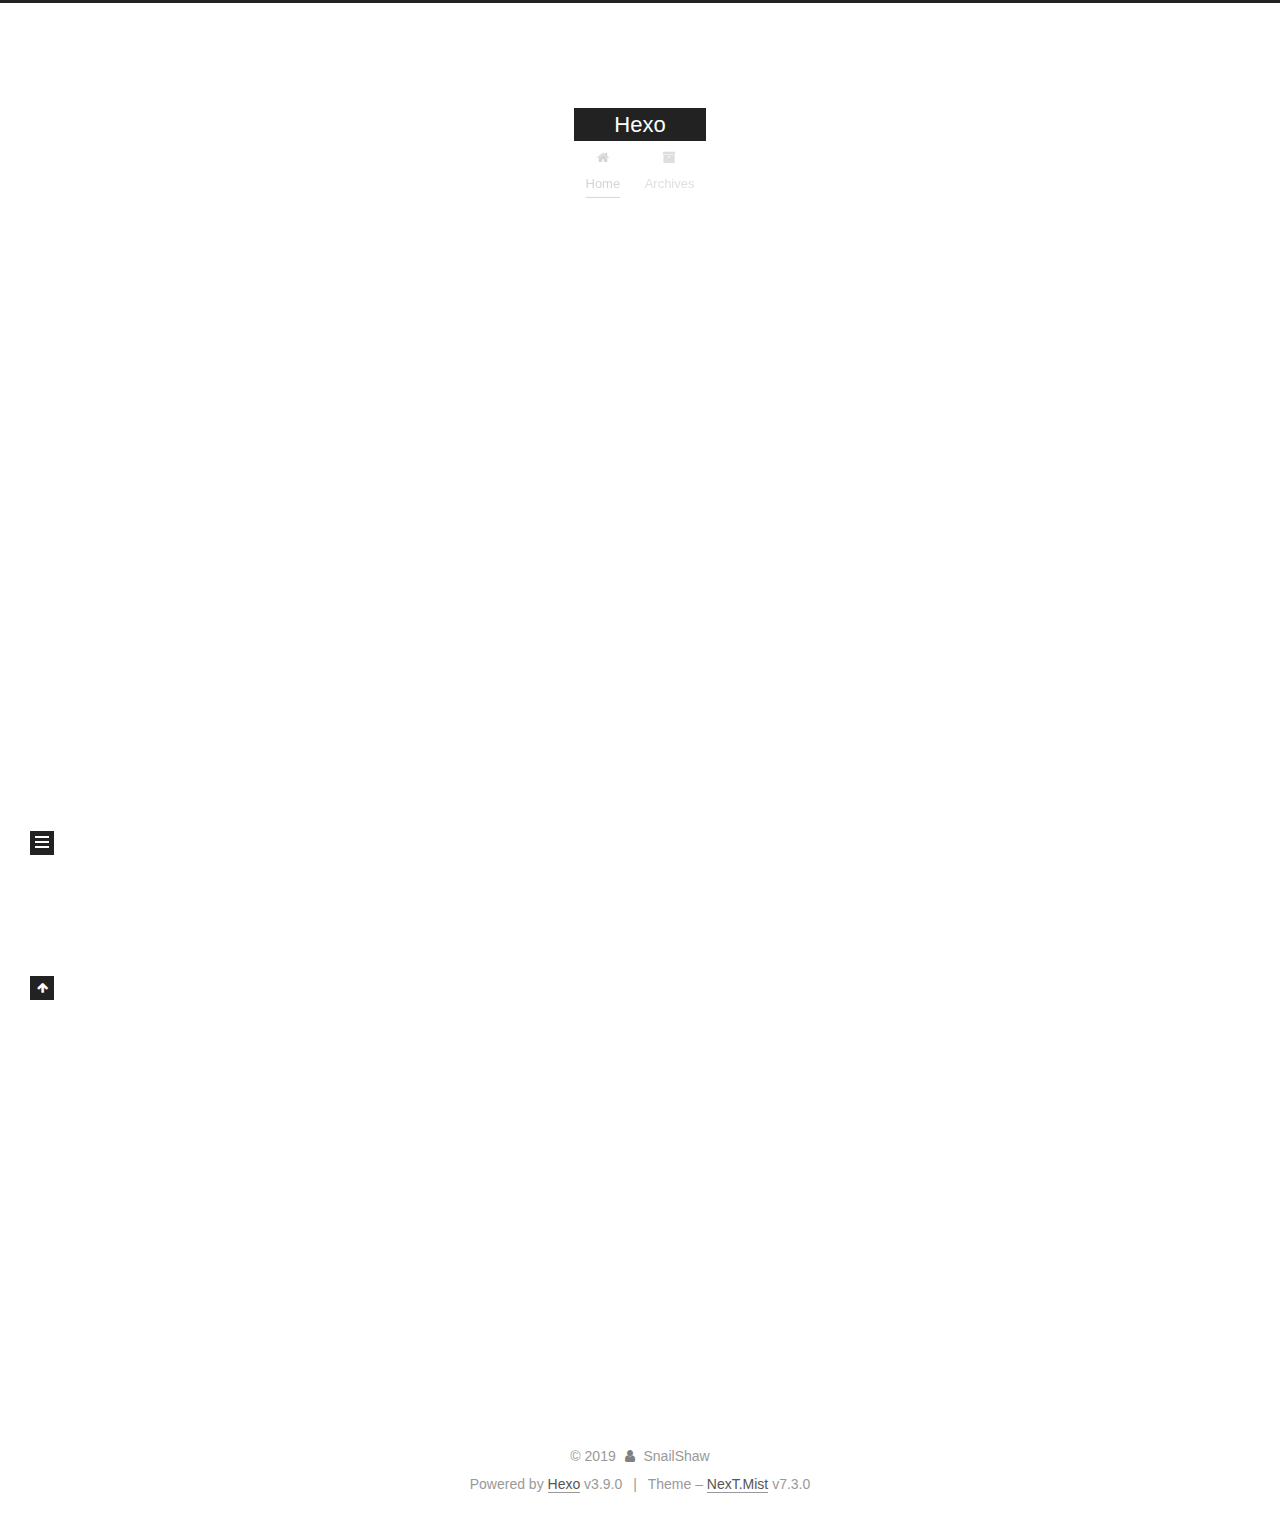
<file: index.html>
<!DOCTYPE html>





<html class="theme-next mist use-motion" lang="en">
<head>
  <meta charset="UTF-8">
<meta name="generator" content="Hexo 3.9.0">
<meta name="viewport" content="width=device-width, initial-scale=1, maximum-scale=2">
<meta name="theme-color" content="#222">
<meta http-equiv="X-UA-Compatible" content="IE=edge">
  <link rel="apple-touch-icon" sizes="180x180" href="/images/apple-touch-icon-next.png?v=7.3.0">
  <link rel="icon" type="image/png" sizes="32x32" href="/images/favicon-32x32-next.png?v=7.3.0">
  <link rel="icon" type="image/png" sizes="16x16" href="/images/favicon-16x16-next.png?v=7.3.0">
  <link rel="mask-icon" href="/images/logo.svg?v=7.3.0" color="#222">

<link rel="stylesheet" href="/css/main.css?v=7.3.0">


<link rel="stylesheet" href="/lib/font-awesome/css/font-awesome.min.css?v=4.7.0">


<script id="hexo.configurations">
  var NexT = window.NexT || {};
  var CONFIG = {
    root: '/',
    scheme: 'Mist',
    version: '7.3.0',
    sidebar: {"position":"left","display":"post","offset":12,"onmobile":false},
    back2top: {"enable":true,"sidebar":false,"scrollpercent":false},
    copycode: {"enable":false,"show_result":false,"style":null},
    fancybox: false,
    mediumzoom: false,
    lazyload: false,
    pangu: false,
    algolia: {
      applicationID: '',
      apiKey: '',
      indexName: '',
      hits: {"per_page":10},
      labels: {"input_placeholder":"Search for Posts","hits_empty":"We didn't find any results for the search: ${query}","hits_stats":"${hits} results found in ${time} ms"}
    },
    localsearch: {"enable":false,"trigger":"auto","top_n_per_article":1,"unescape":false,"preload":false},
    search: {
      root: '/',
      path: ''
    },
    tabs: true,
    motion: {"enable":true,"async":false,"transition":{"post_block":"fadeIn","post_header":"slideDownIn","post_body":"slideDownIn","coll_header":"slideLeftIn","sidebar":"slideUpIn"}},
    translation: {
      copy_button: 'Copy',
      copy_success: 'Copied',
      copy_failure: 'Copy failed'
    }
  };
</script>

  <meta property="og:type" content="website">
<meta property="og:title" content="Hexo">
<meta property="og:url" content="https://SnailShaw.github.io/index.html">
<meta property="og:site_name" content="Hexo">
<meta property="og:locale" content="en">
<meta name="twitter:card" content="summary">
<meta name="twitter:title" content="Hexo">
  <link rel="canonical" href="https://SnailShaw.github.io/">


<script id="page.configurations">
  CONFIG.page = {
    sidebar: "",
  };
</script>

  <title>Hexo</title>
  








  <noscript>
  <style>
  .use-motion .motion-element,
  .use-motion .brand,
  .use-motion .menu-item,
  .sidebar-inner,
  .use-motion .post-block,
  .use-motion .pagination,
  .use-motion .comments,
  .use-motion .post-header,
  .use-motion .post-body,
  .use-motion .collection-title { opacity: initial; }

  .use-motion .logo,
  .use-motion .site-title,
  .use-motion .site-subtitle {
    opacity: initial;
    top: initial;
  }

  .use-motion .logo-line-before i { left: initial; }
  .use-motion .logo-line-after i { right: initial; }
  </style>
</noscript>

</head>

<body itemscope itemtype="http://schema.org/WebPage" lang="en">

  <div class="container sidebar-position-left page-home">
    <div class="headband"></div>

    <header id="header" class="header" itemscope itemtype="http://schema.org/WPHeader">
      <div class="header-inner"><div class="site-brand-wrapper">
  <div class="site-meta">

    <div class="custom-logo-site-title">
      <a href="/" class="brand" rel="start">
        <span class="logo-line-before"><i></i></span>
        <span class="site-title">Hexo</span>
        <span class="logo-line-after"><i></i></span>
      </a>
    </div>
  </div>

  <div class="site-nav-toggle">
    <button aria-label="Toggle navigation bar">
      <span class="btn-bar"></span>
      <span class="btn-bar"></span>
      <span class="btn-bar"></span>
    </button>
  </div>
</div>



<nav class="site-nav">
    <ul id="menu" class="menu">
        
        
        
          
          <li class="menu-item menu-item-home menu-item-active">
      
    

    <a href="/" rel="section"><i class="menu-item-icon fa fa-fw fa-home"></i> <br>Home</a>

  </li>
        
        
        
          
          <li class="menu-item menu-item-archives">
      
    

    <a href="/archives/" rel="section"><i class="menu-item-icon fa fa-fw fa-archive"></i> <br>Archives</a>

  </li>
    </ul>
    

</nav>

</div>
    </header>

    


    <main id="main" class="main">
      <div class="main-inner">
        <div class="content-wrap">
          <div id="content" class="content">
            
  <section id="posts" class="posts-expand">
      

  <article class="post post-type-normal" itemscope itemtype="http://schema.org/Article">
  
  
  
  <div class="post-block">
    <link itemprop="mainEntityOfPage" href="https://SnailShaw.github.io/2019/08/25/hello-world/">

    <span hidden itemprop="author" itemscope itemtype="http://schema.org/Person">
      <meta itemprop="name" content="SnailShaw">
      <meta itemprop="description" content="">
      <meta itemprop="image" content="/images/avatar.gif">
    </span>

    <span hidden itemprop="publisher" itemscope itemtype="http://schema.org/Organization">
      <meta itemprop="name" content="Hexo">
    </span>
      <header class="post-header">

        
          <h1 class="post-title" itemprop="name headline">
                
                
                <a href="/2019/08/25/hello-world/" class="post-title-link" itemprop="url">Hello World</a>
              
            
          </h1>
        

        <div class="post-meta">
            <span class="post-meta-item">
              <span class="post-meta-item-icon">
                <i class="fa fa-calendar-o"></i>
              </span>
              
                <span class="post-meta-item-text">Posted on</span>
              

              
                
              

              <time title="Created: 2019-08-25 11:34:49 / Modified: 12:15:54" itemprop="dateCreated datePublished" datetime="2019-08-25T11:34:49+08:00">2019-08-25</time>
            </span>
          
            

            
          

          <br>

        </div>
      </header>

    
    
    
    <div class="post-body" itemprop="articleBody">

      
          
            <p>Welcome to <a href="https://hexo.io/" target="_blank" rel="noopener">Hexo</a>! This is your very first post. Check <a href="https://hexo.io/docs/" target="_blank" rel="noopener">documentation</a> for more info. If you get any problems when using Hexo, you can find the answer in <a href="https://hexo.io/docs/troubleshooting.html" target="_blank" rel="noopener">troubleshooting</a> or you can ask me on <a href="https://github.com/hexojs/hexo/issues" target="_blank" rel="noopener">GitHub</a>.</p>
<h2 id="hello-Hexo"><a href="#hello-Hexo" class="headerlink" title="hello Hexo"></a>hello Hexo</h2><h2 id="Quick-Start"><a href="#Quick-Start" class="headerlink" title="Quick Start"></a>Quick Start</h2><h3 id="Create-a-new-post"><a href="#Create-a-new-post" class="headerlink" title="Create a new post"></a>Create a new post</h3><figure class="highlight bash"><table><tr><td class="gutter"><pre><span class="line">1</span><br></pre></td><td class="code"><pre><span class="line">$ hexo new <span class="string">"My New Post"</span></span><br></pre></td></tr></table></figure>

<p>More info: <a href="https://hexo.io/docs/writing.html" target="_blank" rel="noopener">Writing</a></p>
<h3 id="Run-server"><a href="#Run-server" class="headerlink" title="Run server"></a>Run server</h3><figure class="highlight bash"><table><tr><td class="gutter"><pre><span class="line">1</span><br></pre></td><td class="code"><pre><span class="line">$ hexo server</span><br></pre></td></tr></table></figure>

<p>More info: <a href="https://hexo.io/docs/server.html" target="_blank" rel="noopener">Server</a></p>
<h3 id="Generate-static-files"><a href="#Generate-static-files" class="headerlink" title="Generate static files"></a>Generate static files</h3><figure class="highlight bash"><table><tr><td class="gutter"><pre><span class="line">1</span><br></pre></td><td class="code"><pre><span class="line">$ hexo generate</span><br></pre></td></tr></table></figure>

<p>More info: <a href="https://hexo.io/docs/generating.html" target="_blank" rel="noopener">Generating</a></p>
<h3 id="Deploy-to-remote-sites"><a href="#Deploy-to-remote-sites" class="headerlink" title="Deploy to remote sites"></a>Deploy to remote sites</h3><figure class="highlight bash"><table><tr><td class="gutter"><pre><span class="line">1</span><br></pre></td><td class="code"><pre><span class="line">$ hexo deploy</span><br></pre></td></tr></table></figure>

<p>More info: <a href="https://hexo.io/docs/deployment.html" target="_blank" rel="noopener">Deployment</a></p>

          
        
      
    </div>

    
    
    

    <footer class="post-footer">
        <div class="post-eof"></div>
    </footer>
  </div>
  
  
  
  </article>

    
  </section>

  


          </div>
          

        </div>
          
  
  <div class="sidebar-toggle">
    <div class="sidebar-toggle-line-wrap">
      <span class="sidebar-toggle-line sidebar-toggle-line-first"></span>
      <span class="sidebar-toggle-line sidebar-toggle-line-middle"></span>
      <span class="sidebar-toggle-line sidebar-toggle-line-last"></span>
    </div>
  </div>

  <aside id="sidebar" class="sidebar">
    <div class="sidebar-inner">

      <div class="site-overview-wrap sidebar-panel sidebar-panel-active">
        <div class="site-overview">

          <div class="site-author motion-element" itemprop="author" itemscope itemtype="http://schema.org/Person">
  <p class="site-author-name" itemprop="name">SnailShaw</p>
  <div class="site-description motion-element" itemprop="description"></div>
</div>
  <nav class="site-state motion-element">
      <div class="site-state-item site-state-posts">
        
          <a href="/archives/">
        
          <span class="site-state-item-count">1</span>
          <span class="site-state-item-name">posts</span>
        </a>
      </div>
    
  </nav>



        </div>
      </div>

    </div>
  </aside>
  <div id="sidebar-dimmer"></div>


      </div>
    </main>

    <footer id="footer" class="footer">
      <div class="footer-inner">
        <div class="copyright">&copy; <span itemprop="copyrightYear">2019</span>
  <span class="with-love" id="animate">
    <i class="fa fa-user"></i>
  </span>
  <span class="author" itemprop="copyrightHolder">SnailShaw</span>
</div>
  <div class="powered-by">Powered by <a href="https://hexo.io" class="theme-link" rel="noopener" target="_blank">Hexo</a> v3.9.0</div>
  <span class="post-meta-divider">|</span>
  <div class="theme-info">Theme – <a href="https://theme-next.org" class="theme-link" rel="noopener" target="_blank">NexT.Mist</a> v7.3.0</div>

        








        
      </div>
    </footer>
      <div class="back-to-top">
        <i class="fa fa-arrow-up"></i>
      </div>

    

  </div>

  
  <script src="/lib/jquery/index.js?v=3.4.1"></script>
  <script src="/lib/velocity/velocity.min.js?v=1.2.1"></script>
  <script src="/lib/velocity/velocity.ui.min.js?v=1.2.1"></script>

  <script src="/js/utils.js?v=7.3.0"></script>
  <script src="/js/motion.js?v=7.3.0"></script>

  
  <script src="/js/schemes/muse.js?v=7.3.0"></script>



  

  <script src="/js/next-boot.js?v=7.3.0"></script>

  

  

  


  




































</body>
</html>
</file>
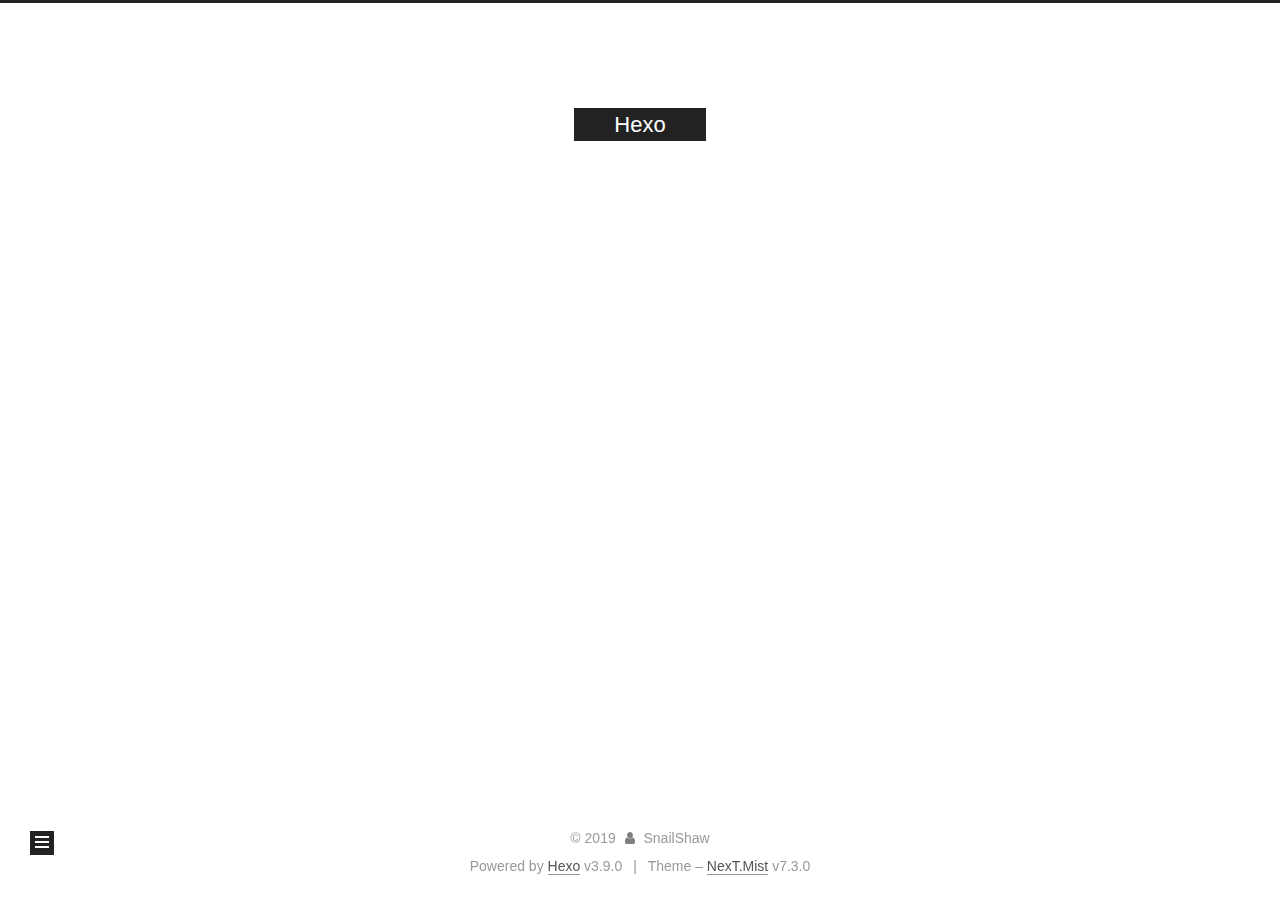
<file: archives/index.html>
<!DOCTYPE html>





<html class="theme-next mist use-motion" lang="en">
<head>
  <meta charset="UTF-8">
<meta name="generator" content="Hexo 3.9.0">
<meta name="viewport" content="width=device-width, initial-scale=1, maximum-scale=2">
<meta name="theme-color" content="#222">
<meta http-equiv="X-UA-Compatible" content="IE=edge">
  <link rel="apple-touch-icon" sizes="180x180" href="/images/apple-touch-icon-next.png?v=7.3.0">
  <link rel="icon" type="image/png" sizes="32x32" href="/images/favicon-32x32-next.png?v=7.3.0">
  <link rel="icon" type="image/png" sizes="16x16" href="/images/favicon-16x16-next.png?v=7.3.0">
  <link rel="mask-icon" href="/images/logo.svg?v=7.3.0" color="#222">

<link rel="stylesheet" href="/css/main.css?v=7.3.0">


<link rel="stylesheet" href="/lib/font-awesome/css/font-awesome.min.css?v=4.7.0">


<script id="hexo.configurations">
  var NexT = window.NexT || {};
  var CONFIG = {
    root: '/',
    scheme: 'Mist',
    version: '7.3.0',
    sidebar: {"position":"left","display":"post","offset":12,"onmobile":false},
    back2top: {"enable":true,"sidebar":false,"scrollpercent":false},
    copycode: {"enable":false,"show_result":false,"style":null},
    fancybox: false,
    mediumzoom: false,
    lazyload: false,
    pangu: false,
    algolia: {
      applicationID: '',
      apiKey: '',
      indexName: '',
      hits: {"per_page":10},
      labels: {"input_placeholder":"Search for Posts","hits_empty":"We didn't find any results for the search: ${query}","hits_stats":"${hits} results found in ${time} ms"}
    },
    localsearch: {"enable":false,"trigger":"auto","top_n_per_article":1,"unescape":false,"preload":false},
    search: {
      root: '/',
      path: ''
    },
    tabs: true,
    motion: {"enable":true,"async":false,"transition":{"post_block":"fadeIn","post_header":"slideDownIn","post_body":"slideDownIn","coll_header":"slideLeftIn","sidebar":"slideUpIn"}},
    translation: {
      copy_button: 'Copy',
      copy_success: 'Copied',
      copy_failure: 'Copy failed'
    }
  };
</script>

  <meta property="og:type" content="website">
<meta property="og:title" content="Hexo">
<meta property="og:url" content="https://SnailShaw.github.io/archives/index.html">
<meta property="og:site_name" content="Hexo">
<meta property="og:locale" content="en">
<meta name="twitter:card" content="summary">
<meta name="twitter:title" content="Hexo">
  <link rel="canonical" href="https://SnailShaw.github.io/archives/">


<script id="page.configurations">
  CONFIG.page = {
    sidebar: "",
  };
</script>

  <title>Archive | Hexo</title>
  








  <noscript>
  <style>
  .use-motion .motion-element,
  .use-motion .brand,
  .use-motion .menu-item,
  .sidebar-inner,
  .use-motion .post-block,
  .use-motion .pagination,
  .use-motion .comments,
  .use-motion .post-header,
  .use-motion .post-body,
  .use-motion .collection-title { opacity: initial; }

  .use-motion .logo,
  .use-motion .site-title,
  .use-motion .site-subtitle {
    opacity: initial;
    top: initial;
  }

  .use-motion .logo-line-before i { left: initial; }
  .use-motion .logo-line-after i { right: initial; }
  </style>
</noscript>

</head>

<body itemscope itemtype="http://schema.org/WebPage" lang="en">

  <div class="container sidebar-position-left page-archive">
    <div class="headband"></div>

    <header id="header" class="header" itemscope itemtype="http://schema.org/WPHeader">
      <div class="header-inner"><div class="site-brand-wrapper">
  <div class="site-meta">

    <div class="custom-logo-site-title">
      <a href="/" class="brand" rel="start">
        <span class="logo-line-before"><i></i></span>
        <span class="site-title">Hexo</span>
        <span class="logo-line-after"><i></i></span>
      </a>
    </div>
  </div>

  <div class="site-nav-toggle">
    <button aria-label="Toggle navigation bar">
      <span class="btn-bar"></span>
      <span class="btn-bar"></span>
      <span class="btn-bar"></span>
    </button>
  </div>
</div>



<nav class="site-nav">
    <ul id="menu" class="menu">
        
        
        
          
          <li class="menu-item menu-item-home">
      
    

    <a href="/" rel="section"><i class="menu-item-icon fa fa-fw fa-home"></i> <br>Home</a>

  </li>
        
        
        
          
          <li class="menu-item menu-item-archives menu-item-active">
      
    

    <a href="/archives/" rel="section"><i class="menu-item-icon fa fa-fw fa-archive"></i> <br>Archives</a>

  </li>
    </ul>
    

    
    
      
      
    
      
      
    
    

  

</nav>

</div>
    </header>

    


    <main id="main" class="main">
      <div class="main-inner">
        <div class="content-wrap">
          <div id="content" class="content">
            

  
  
  
  <div class="post-block archive">
    <div id="posts" class="posts-collapse">
      <span class="archive-move-on"></span>
      <span class="archive-page-counter">
        
        
        
          
        
        Um..! 1 post. Keep on posting.
      </span>
      

        
        
        

        
          
          <div class="collection-title">
            <h1 class="archive-year" id="archive-year-2019">2019</h1>
          </div>
        
        

        

  <article class="post post-type-normal" itemscope itemtype="http://schema.org/Article">
    <header class="post-header">

      <h2 class="post-title">
          <a class="post-title-link" href="/2019/08/25/hello-world/" itemprop="url">
            
              <span itemprop="name">Hello World</span>
            
          </a>
        
      </h2>

      <div class="post-meta">
        <time class="post-time" itemprop="dateCreated"
              datetime="2019-08-25T11:34:49+08:00"
              content="2019-08-25">
          08-25
        </time>
      </div>

    </header>
  </article>



      

    </div>
  </div>
  
  
  

  



          </div>
          

        </div>
          
  
  <div class="sidebar-toggle">
    <div class="sidebar-toggle-line-wrap">
      <span class="sidebar-toggle-line sidebar-toggle-line-first"></span>
      <span class="sidebar-toggle-line sidebar-toggle-line-middle"></span>
      <span class="sidebar-toggle-line sidebar-toggle-line-last"></span>
    </div>
  </div>

  <aside id="sidebar" class="sidebar">
    <div class="sidebar-inner">

      <div class="site-overview-wrap sidebar-panel sidebar-panel-active">
        <div class="site-overview">

          <div class="site-author motion-element" itemprop="author" itemscope itemtype="http://schema.org/Person">
  <p class="site-author-name" itemprop="name">SnailShaw</p>
  <div class="site-description motion-element" itemprop="description"></div>
</div>
  <nav class="site-state motion-element">
      <div class="site-state-item site-state-posts">
        
          <a href="/archives/">
        
          <span class="site-state-item-count">1</span>
          <span class="site-state-item-name">posts</span>
        </a>
      </div>
    
  </nav>



        </div>
      </div>

    </div>
  </aside>
  <div id="sidebar-dimmer"></div>


      </div>
    </main>

    <footer id="footer" class="footer">
      <div class="footer-inner">
        <div class="copyright">&copy; <span itemprop="copyrightYear">2019</span>
  <span class="with-love" id="animate">
    <i class="fa fa-user"></i>
  </span>
  <span class="author" itemprop="copyrightHolder">SnailShaw</span>
</div>
  <div class="powered-by">Powered by <a href="https://hexo.io" class="theme-link" rel="noopener" target="_blank">Hexo</a> v3.9.0</div>
  <span class="post-meta-divider">|</span>
  <div class="theme-info">Theme – <a href="https://theme-next.org" class="theme-link" rel="noopener" target="_blank">NexT.Mist</a> v7.3.0</div>

        








        
      </div>
    </footer>
      <div class="back-to-top">
        <i class="fa fa-arrow-up"></i>
      </div>

    

  </div>

  
  <script src="/lib/jquery/index.js?v=3.4.1"></script>
  <script src="/lib/velocity/velocity.min.js?v=1.2.1"></script>
  <script src="/lib/velocity/velocity.ui.min.js?v=1.2.1"></script>

  <script src="/js/utils.js?v=7.3.0"></script>
  <script src="/js/motion.js?v=7.3.0"></script>

  
  <script src="/js/schemes/muse.js?v=7.3.0"></script>



  

  <script src="/js/next-boot.js?v=7.3.0"></script>

  

  

  


  




































</body>
</html>
</file>
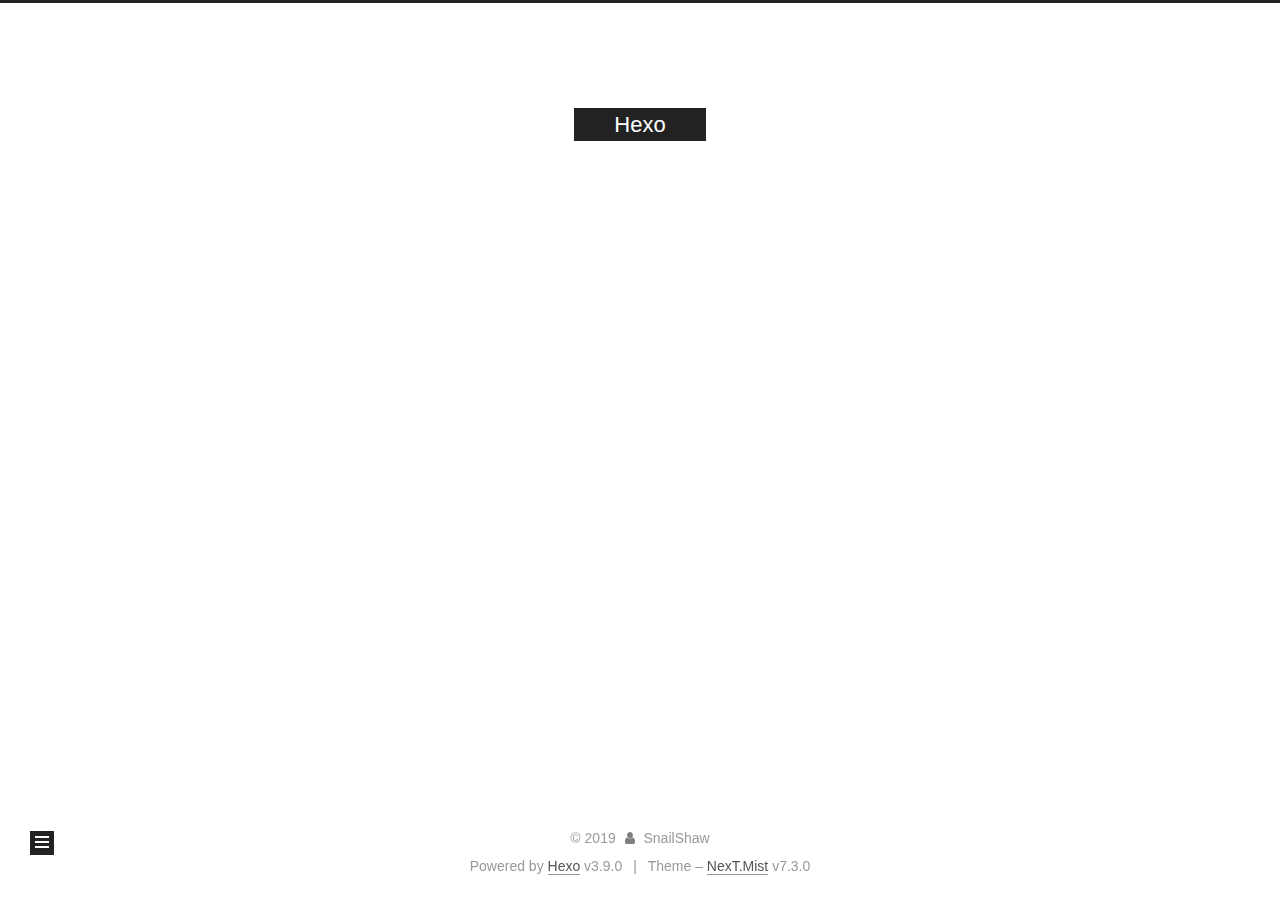
<file: archives/2019/index.html>
<!DOCTYPE html>





<html class="theme-next mist use-motion" lang="en">
<head>
  <meta charset="UTF-8">
<meta name="generator" content="Hexo 3.9.0">
<meta name="viewport" content="width=device-width, initial-scale=1, maximum-scale=2">
<meta name="theme-color" content="#222">
<meta http-equiv="X-UA-Compatible" content="IE=edge">
  <link rel="apple-touch-icon" sizes="180x180" href="/images/apple-touch-icon-next.png?v=7.3.0">
  <link rel="icon" type="image/png" sizes="32x32" href="/images/favicon-32x32-next.png?v=7.3.0">
  <link rel="icon" type="image/png" sizes="16x16" href="/images/favicon-16x16-next.png?v=7.3.0">
  <link rel="mask-icon" href="/images/logo.svg?v=7.3.0" color="#222">

<link rel="stylesheet" href="/css/main.css?v=7.3.0">


<link rel="stylesheet" href="/lib/font-awesome/css/font-awesome.min.css?v=4.7.0">


<script id="hexo.configurations">
  var NexT = window.NexT || {};
  var CONFIG = {
    root: '/',
    scheme: 'Mist',
    version: '7.3.0',
    sidebar: {"position":"left","display":"post","offset":12,"onmobile":false},
    back2top: {"enable":true,"sidebar":false,"scrollpercent":false},
    copycode: {"enable":false,"show_result":false,"style":null},
    fancybox: false,
    mediumzoom: false,
    lazyload: false,
    pangu: false,
    algolia: {
      applicationID: '',
      apiKey: '',
      indexName: '',
      hits: {"per_page":10},
      labels: {"input_placeholder":"Search for Posts","hits_empty":"We didn't find any results for the search: ${query}","hits_stats":"${hits} results found in ${time} ms"}
    },
    localsearch: {"enable":false,"trigger":"auto","top_n_per_article":1,"unescape":false,"preload":false},
    search: {
      root: '/',
      path: ''
    },
    tabs: true,
    motion: {"enable":true,"async":false,"transition":{"post_block":"fadeIn","post_header":"slideDownIn","post_body":"slideDownIn","coll_header":"slideLeftIn","sidebar":"slideUpIn"}},
    translation: {
      copy_button: 'Copy',
      copy_success: 'Copied',
      copy_failure: 'Copy failed'
    }
  };
</script>

  <meta property="og:type" content="website">
<meta property="og:title" content="Hexo">
<meta property="og:url" content="https://SnailShaw.github.io/archives/2019/index.html">
<meta property="og:site_name" content="Hexo">
<meta property="og:locale" content="en">
<meta name="twitter:card" content="summary">
<meta name="twitter:title" content="Hexo">
  <link rel="canonical" href="https://SnailShaw.github.io/archives/2019/">


<script id="page.configurations">
  CONFIG.page = {
    sidebar: "",
  };
</script>

  <title>Archive | Hexo</title>
  








  <noscript>
  <style>
  .use-motion .motion-element,
  .use-motion .brand,
  .use-motion .menu-item,
  .sidebar-inner,
  .use-motion .post-block,
  .use-motion .pagination,
  .use-motion .comments,
  .use-motion .post-header,
  .use-motion .post-body,
  .use-motion .collection-title { opacity: initial; }

  .use-motion .logo,
  .use-motion .site-title,
  .use-motion .site-subtitle {
    opacity: initial;
    top: initial;
  }

  .use-motion .logo-line-before i { left: initial; }
  .use-motion .logo-line-after i { right: initial; }
  </style>
</noscript>

</head>

<body itemscope itemtype="http://schema.org/WebPage" lang="en">

  <div class="container sidebar-position-left page-archive">
    <div class="headband"></div>

    <header id="header" class="header" itemscope itemtype="http://schema.org/WPHeader">
      <div class="header-inner"><div class="site-brand-wrapper">
  <div class="site-meta">

    <div class="custom-logo-site-title">
      <a href="/" class="brand" rel="start">
        <span class="logo-line-before"><i></i></span>
        <span class="site-title">Hexo</span>
        <span class="logo-line-after"><i></i></span>
      </a>
    </div>
  </div>

  <div class="site-nav-toggle">
    <button aria-label="Toggle navigation bar">
      <span class="btn-bar"></span>
      <span class="btn-bar"></span>
      <span class="btn-bar"></span>
    </button>
  </div>
</div>



<nav class="site-nav">
    <ul id="menu" class="menu">
        
        
        
          
          <li class="menu-item menu-item-home">
      
    

    <a href="/" rel="section"><i class="menu-item-icon fa fa-fw fa-home"></i> <br>Home</a>

  </li>
        
        
        
          
          <li class="menu-item menu-item-archives menu-item-active">
      
    

    <a href="/archives/" rel="section"><i class="menu-item-icon fa fa-fw fa-archive"></i> <br>Archives</a>

  </li>
    </ul>
    

    
    
      
      
    
      
      
    
    

  

</nav>

</div>
    </header>

    


    <main id="main" class="main">
      <div class="main-inner">
        <div class="content-wrap">
          <div id="content" class="content">
            

  
  
  
  <div class="post-block archive">
    <div id="posts" class="posts-collapse">
      <span class="archive-move-on"></span>
      <span class="archive-page-counter">
        
        
        
          
        
        Um..! 1 post. Keep on posting.
      </span>
      

        
        
        

        
          
          <div class="collection-title">
            <h1 class="archive-year" id="archive-year-2019">2019</h1>
          </div>
        
        

        

  <article class="post post-type-normal" itemscope itemtype="http://schema.org/Article">
    <header class="post-header">

      <h2 class="post-title">
          <a class="post-title-link" href="/2019/08/25/hello-world/" itemprop="url">
            
              <span itemprop="name">Hello World</span>
            
          </a>
        
      </h2>

      <div class="post-meta">
        <time class="post-time" itemprop="dateCreated"
              datetime="2019-08-25T11:34:49+08:00"
              content="2019-08-25">
          08-25
        </time>
      </div>

    </header>
  </article>



      

    </div>
  </div>
  
  
  

  



          </div>
          

        </div>
          
  
  <div class="sidebar-toggle">
    <div class="sidebar-toggle-line-wrap">
      <span class="sidebar-toggle-line sidebar-toggle-line-first"></span>
      <span class="sidebar-toggle-line sidebar-toggle-line-middle"></span>
      <span class="sidebar-toggle-line sidebar-toggle-line-last"></span>
    </div>
  </div>

  <aside id="sidebar" class="sidebar">
    <div class="sidebar-inner">

      <div class="site-overview-wrap sidebar-panel sidebar-panel-active">
        <div class="site-overview">

          <div class="site-author motion-element" itemprop="author" itemscope itemtype="http://schema.org/Person">
  <p class="site-author-name" itemprop="name">SnailShaw</p>
  <div class="site-description motion-element" itemprop="description"></div>
</div>
  <nav class="site-state motion-element">
      <div class="site-state-item site-state-posts">
        
          <a href="/archives/">
        
          <span class="site-state-item-count">1</span>
          <span class="site-state-item-name">posts</span>
        </a>
      </div>
    
  </nav>



        </div>
      </div>

    </div>
  </aside>
  <div id="sidebar-dimmer"></div>


      </div>
    </main>

    <footer id="footer" class="footer">
      <div class="footer-inner">
        <div class="copyright">&copy; <span itemprop="copyrightYear">2019</span>
  <span class="with-love" id="animate">
    <i class="fa fa-user"></i>
  </span>
  <span class="author" itemprop="copyrightHolder">SnailShaw</span>
</div>
  <div class="powered-by">Powered by <a href="https://hexo.io" class="theme-link" rel="noopener" target="_blank">Hexo</a> v3.9.0</div>
  <span class="post-meta-divider">|</span>
  <div class="theme-info">Theme – <a href="https://theme-next.org" class="theme-link" rel="noopener" target="_blank">NexT.Mist</a> v7.3.0</div>

        








        
      </div>
    </footer>
      <div class="back-to-top">
        <i class="fa fa-arrow-up"></i>
      </div>

    

  </div>

  
  <script src="/lib/jquery/index.js?v=3.4.1"></script>
  <script src="/lib/velocity/velocity.min.js?v=1.2.1"></script>
  <script src="/lib/velocity/velocity.ui.min.js?v=1.2.1"></script>

  <script src="/js/utils.js?v=7.3.0"></script>
  <script src="/js/motion.js?v=7.3.0"></script>

  
  <script src="/js/schemes/muse.js?v=7.3.0"></script>



  

  <script src="/js/next-boot.js?v=7.3.0"></script>

  

  

  


  




































</body>
</html>
</file>
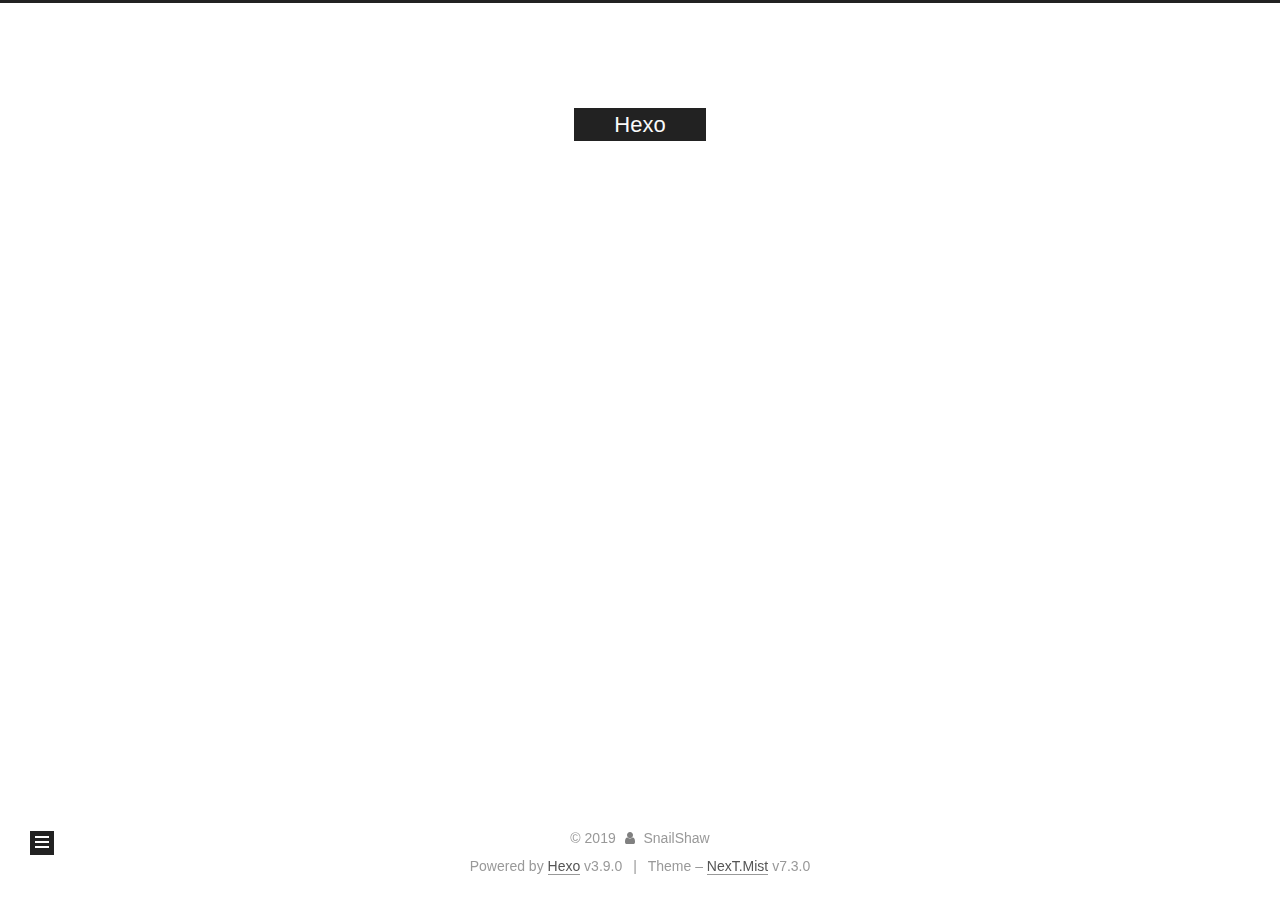
<file: archives/2019/08/index.html>
<!DOCTYPE html>





<html class="theme-next mist use-motion" lang="en">
<head>
  <meta charset="UTF-8">
<meta name="generator" content="Hexo 3.9.0">
<meta name="viewport" content="width=device-width, initial-scale=1, maximum-scale=2">
<meta name="theme-color" content="#222">
<meta http-equiv="X-UA-Compatible" content="IE=edge">
  <link rel="apple-touch-icon" sizes="180x180" href="/images/apple-touch-icon-next.png?v=7.3.0">
  <link rel="icon" type="image/png" sizes="32x32" href="/images/favicon-32x32-next.png?v=7.3.0">
  <link rel="icon" type="image/png" sizes="16x16" href="/images/favicon-16x16-next.png?v=7.3.0">
  <link rel="mask-icon" href="/images/logo.svg?v=7.3.0" color="#222">

<link rel="stylesheet" href="/css/main.css?v=7.3.0">


<link rel="stylesheet" href="/lib/font-awesome/css/font-awesome.min.css?v=4.7.0">


<script id="hexo.configurations">
  var NexT = window.NexT || {};
  var CONFIG = {
    root: '/',
    scheme: 'Mist',
    version: '7.3.0',
    sidebar: {"position":"left","display":"post","offset":12,"onmobile":false},
    back2top: {"enable":true,"sidebar":false,"scrollpercent":false},
    copycode: {"enable":false,"show_result":false,"style":null},
    fancybox: false,
    mediumzoom: false,
    lazyload: false,
    pangu: false,
    algolia: {
      applicationID: '',
      apiKey: '',
      indexName: '',
      hits: {"per_page":10},
      labels: {"input_placeholder":"Search for Posts","hits_empty":"We didn't find any results for the search: ${query}","hits_stats":"${hits} results found in ${time} ms"}
    },
    localsearch: {"enable":false,"trigger":"auto","top_n_per_article":1,"unescape":false,"preload":false},
    search: {
      root: '/',
      path: ''
    },
    tabs: true,
    motion: {"enable":true,"async":false,"transition":{"post_block":"fadeIn","post_header":"slideDownIn","post_body":"slideDownIn","coll_header":"slideLeftIn","sidebar":"slideUpIn"}},
    translation: {
      copy_button: 'Copy',
      copy_success: 'Copied',
      copy_failure: 'Copy failed'
    }
  };
</script>

  <meta property="og:type" content="website">
<meta property="og:title" content="Hexo">
<meta property="og:url" content="https://SnailShaw.github.io/archives/2019/08/index.html">
<meta property="og:site_name" content="Hexo">
<meta property="og:locale" content="en">
<meta name="twitter:card" content="summary">
<meta name="twitter:title" content="Hexo">
  <link rel="canonical" href="https://SnailShaw.github.io/archives/2019/08/">


<script id="page.configurations">
  CONFIG.page = {
    sidebar: "",
  };
</script>

  <title>Archive | Hexo</title>
  








  <noscript>
  <style>
  .use-motion .motion-element,
  .use-motion .brand,
  .use-motion .menu-item,
  .sidebar-inner,
  .use-motion .post-block,
  .use-motion .pagination,
  .use-motion .comments,
  .use-motion .post-header,
  .use-motion .post-body,
  .use-motion .collection-title { opacity: initial; }

  .use-motion .logo,
  .use-motion .site-title,
  .use-motion .site-subtitle {
    opacity: initial;
    top: initial;
  }

  .use-motion .logo-line-before i { left: initial; }
  .use-motion .logo-line-after i { right: initial; }
  </style>
</noscript>

</head>

<body itemscope itemtype="http://schema.org/WebPage" lang="en">

  <div class="container sidebar-position-left page-archive">
    <div class="headband"></div>

    <header id="header" class="header" itemscope itemtype="http://schema.org/WPHeader">
      <div class="header-inner"><div class="site-brand-wrapper">
  <div class="site-meta">

    <div class="custom-logo-site-title">
      <a href="/" class="brand" rel="start">
        <span class="logo-line-before"><i></i></span>
        <span class="site-title">Hexo</span>
        <span class="logo-line-after"><i></i></span>
      </a>
    </div>
  </div>

  <div class="site-nav-toggle">
    <button aria-label="Toggle navigation bar">
      <span class="btn-bar"></span>
      <span class="btn-bar"></span>
      <span class="btn-bar"></span>
    </button>
  </div>
</div>



<nav class="site-nav">
    <ul id="menu" class="menu">
        
        
        
          
          <li class="menu-item menu-item-home">
      
    

    <a href="/" rel="section"><i class="menu-item-icon fa fa-fw fa-home"></i> <br>Home</a>

  </li>
        
        
        
          
          <li class="menu-item menu-item-archives menu-item-active">
      
    

    <a href="/archives/" rel="section"><i class="menu-item-icon fa fa-fw fa-archive"></i> <br>Archives</a>

  </li>
    </ul>
    

    
    
      
      
    
      
      
    
    

  

</nav>

</div>
    </header>

    


    <main id="main" class="main">
      <div class="main-inner">
        <div class="content-wrap">
          <div id="content" class="content">
            

  
  
  
  <div class="post-block archive">
    <div id="posts" class="posts-collapse">
      <span class="archive-move-on"></span>
      <span class="archive-page-counter">
        
        
        
          
        
        Um..! 1 post. Keep on posting.
      </span>
      

        
        
        

        
          
          <div class="collection-title">
            <h1 class="archive-year" id="archive-year-2019">2019</h1>
          </div>
        
        

        

  <article class="post post-type-normal" itemscope itemtype="http://schema.org/Article">
    <header class="post-header">

      <h2 class="post-title">
          <a class="post-title-link" href="/2019/08/25/hello-world/" itemprop="url">
            
              <span itemprop="name">Hello World</span>
            
          </a>
        
      </h2>

      <div class="post-meta">
        <time class="post-time" itemprop="dateCreated"
              datetime="2019-08-25T11:34:49+08:00"
              content="2019-08-25">
          08-25
        </time>
      </div>

    </header>
  </article>



      

    </div>
  </div>
  
  
  

  



          </div>
          

        </div>
          
  
  <div class="sidebar-toggle">
    <div class="sidebar-toggle-line-wrap">
      <span class="sidebar-toggle-line sidebar-toggle-line-first"></span>
      <span class="sidebar-toggle-line sidebar-toggle-line-middle"></span>
      <span class="sidebar-toggle-line sidebar-toggle-line-last"></span>
    </div>
  </div>

  <aside id="sidebar" class="sidebar">
    <div class="sidebar-inner">

      <div class="site-overview-wrap sidebar-panel sidebar-panel-active">
        <div class="site-overview">

          <div class="site-author motion-element" itemprop="author" itemscope itemtype="http://schema.org/Person">
  <p class="site-author-name" itemprop="name">SnailShaw</p>
  <div class="site-description motion-element" itemprop="description"></div>
</div>
  <nav class="site-state motion-element">
      <div class="site-state-item site-state-posts">
        
          <a href="/archives/">
        
          <span class="site-state-item-count">1</span>
          <span class="site-state-item-name">posts</span>
        </a>
      </div>
    
  </nav>



        </div>
      </div>

    </div>
  </aside>
  <div id="sidebar-dimmer"></div>


      </div>
    </main>

    <footer id="footer" class="footer">
      <div class="footer-inner">
        <div class="copyright">&copy; <span itemprop="copyrightYear">2019</span>
  <span class="with-love" id="animate">
    <i class="fa fa-user"></i>
  </span>
  <span class="author" itemprop="copyrightHolder">SnailShaw</span>
</div>
  <div class="powered-by">Powered by <a href="https://hexo.io" class="theme-link" rel="noopener" target="_blank">Hexo</a> v3.9.0</div>
  <span class="post-meta-divider">|</span>
  <div class="theme-info">Theme – <a href="https://theme-next.org" class="theme-link" rel="noopener" target="_blank">NexT.Mist</a> v7.3.0</div>

        








        
      </div>
    </footer>
      <div class="back-to-top">
        <i class="fa fa-arrow-up"></i>
      </div>

    

  </div>

  
  <script src="/lib/jquery/index.js?v=3.4.1"></script>
  <script src="/lib/velocity/velocity.min.js?v=1.2.1"></script>
  <script src="/lib/velocity/velocity.ui.min.js?v=1.2.1"></script>

  <script src="/js/utils.js?v=7.3.0"></script>
  <script src="/js/motion.js?v=7.3.0"></script>

  
  <script src="/js/schemes/muse.js?v=7.3.0"></script>



  

  <script src="/js/next-boot.js?v=7.3.0"></script>

  

  

  


  




































</body>
</html>
</file>
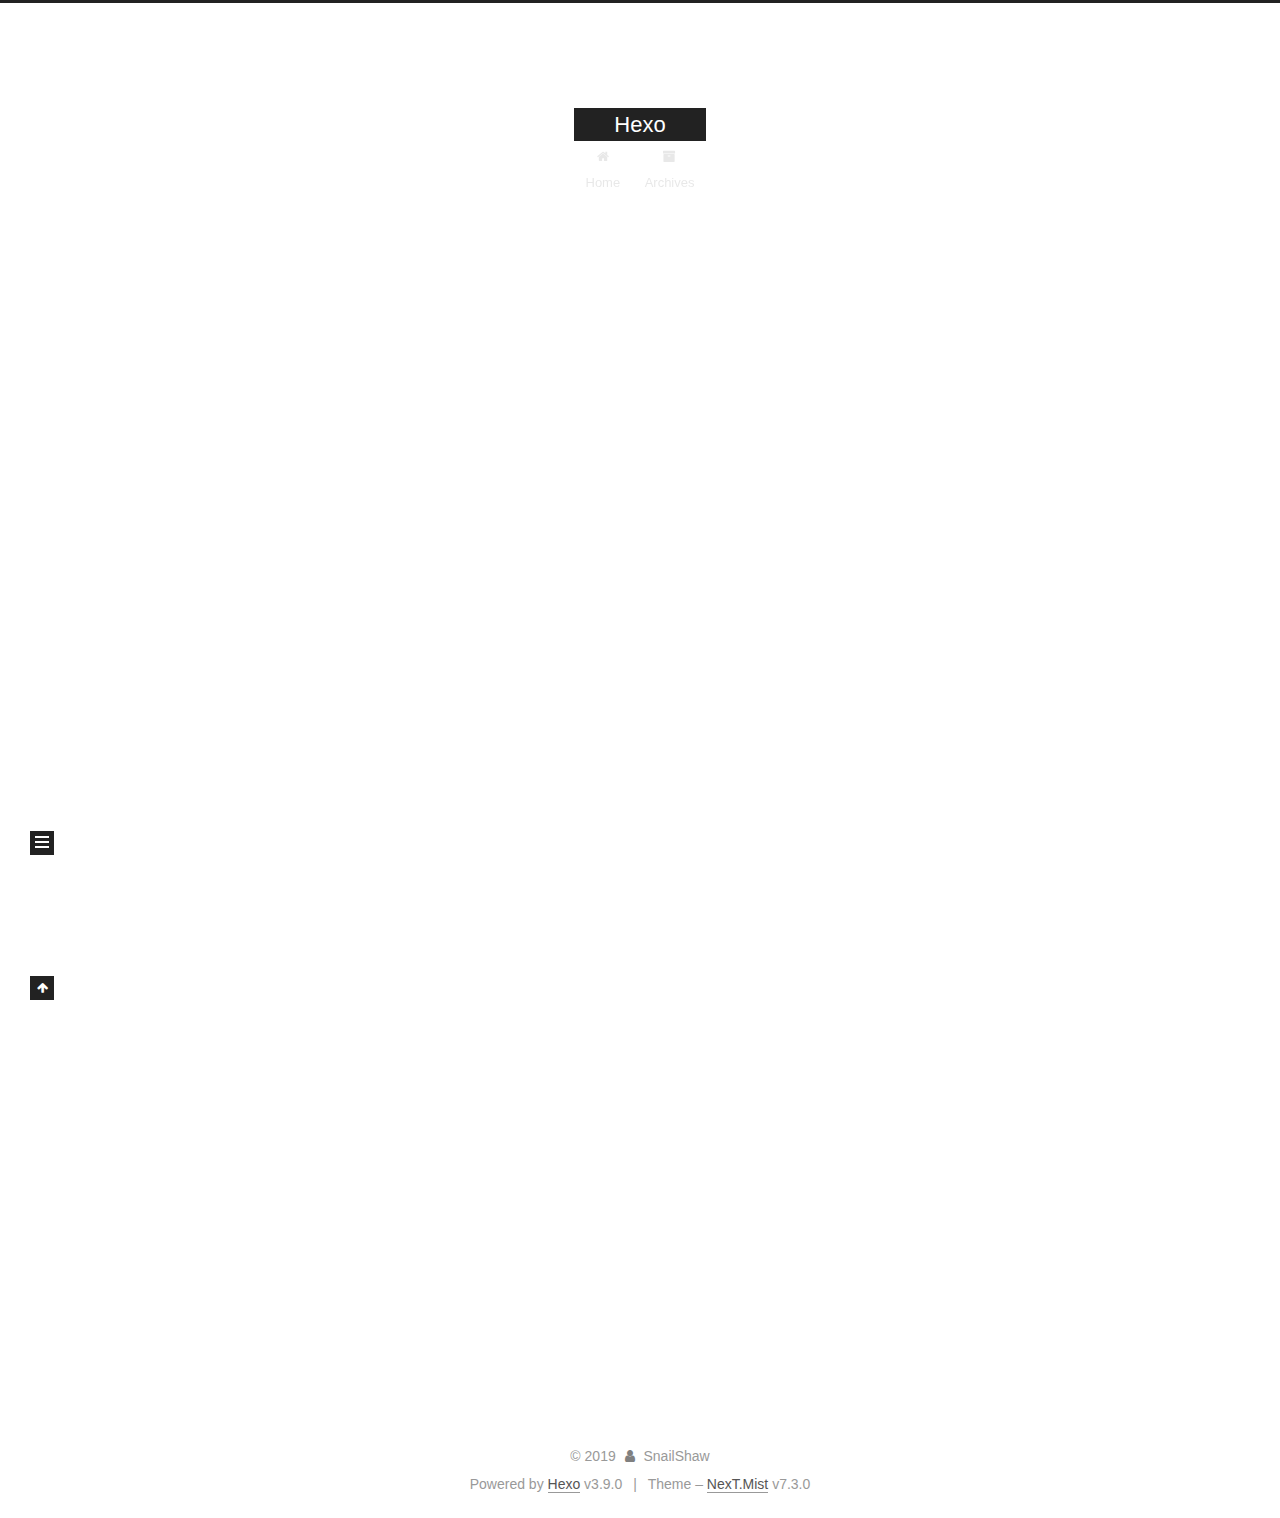
<file: 2019/08/25/hello-world/index.html>
<!DOCTYPE html>





<html class="theme-next mist use-motion" lang="en">
<head>
  <meta charset="UTF-8">
<meta name="generator" content="Hexo 3.9.0">
<meta name="viewport" content="width=device-width, initial-scale=1, maximum-scale=2">
<meta name="theme-color" content="#222">
<meta http-equiv="X-UA-Compatible" content="IE=edge">
  <link rel="apple-touch-icon" sizes="180x180" href="/images/apple-touch-icon-next.png?v=7.3.0">
  <link rel="icon" type="image/png" sizes="32x32" href="/images/favicon-32x32-next.png?v=7.3.0">
  <link rel="icon" type="image/png" sizes="16x16" href="/images/favicon-16x16-next.png?v=7.3.0">
  <link rel="mask-icon" href="/images/logo.svg?v=7.3.0" color="#222">

<link rel="stylesheet" href="/css/main.css?v=7.3.0">


<link rel="stylesheet" href="/lib/font-awesome/css/font-awesome.min.css?v=4.7.0">


<script id="hexo.configurations">
  var NexT = window.NexT || {};
  var CONFIG = {
    root: '/',
    scheme: 'Mist',
    version: '7.3.0',
    sidebar: {"position":"left","display":"post","offset":12,"onmobile":false},
    back2top: {"enable":true,"sidebar":false,"scrollpercent":false},
    copycode: {"enable":false,"show_result":false,"style":null},
    fancybox: false,
    mediumzoom: false,
    lazyload: false,
    pangu: false,
    algolia: {
      applicationID: '',
      apiKey: '',
      indexName: '',
      hits: {"per_page":10},
      labels: {"input_placeholder":"Search for Posts","hits_empty":"We didn't find any results for the search: ${query}","hits_stats":"${hits} results found in ${time} ms"}
    },
    localsearch: {"enable":false,"trigger":"auto","top_n_per_article":1,"unescape":false,"preload":false},
    search: {
      root: '/',
      path: ''
    },
    tabs: true,
    motion: {"enable":true,"async":false,"transition":{"post_block":"fadeIn","post_header":"slideDownIn","post_body":"slideDownIn","coll_header":"slideLeftIn","sidebar":"slideUpIn"}},
    translation: {
      copy_button: 'Copy',
      copy_success: 'Copied',
      copy_failure: 'Copy failed'
    }
  };
</script>

  <meta name="description" content="Welcome to Hexo! This is your very first post. Check documentation for more info. If you get any problems when using Hexo, you can find the answer in troubleshooting or you can ask me on GitHub. hello">
<meta property="og:type" content="article">
<meta property="og:title" content="Hello World">
<meta property="og:url" content="https://SnailShaw.github.io/2019/08/25/hello-world/index.html">
<meta property="og:site_name" content="Hexo">
<meta property="og:description" content="Welcome to Hexo! This is your very first post. Check documentation for more info. If you get any problems when using Hexo, you can find the answer in troubleshooting or you can ask me on GitHub. hello">
<meta property="og:locale" content="en">
<meta property="og:updated_time" content="2019-08-25T04:15:54.467Z">
<meta name="twitter:card" content="summary">
<meta name="twitter:title" content="Hello World">
<meta name="twitter:description" content="Welcome to Hexo! This is your very first post. Check documentation for more info. If you get any problems when using Hexo, you can find the answer in troubleshooting or you can ask me on GitHub. hello">
  <link rel="canonical" href="https://SnailShaw.github.io/2019/08/25/hello-world/">


<script id="page.configurations">
  CONFIG.page = {
    sidebar: "",
  };
</script>

  <title>Hello World | Hexo</title>
  








  <noscript>
  <style>
  .use-motion .motion-element,
  .use-motion .brand,
  .use-motion .menu-item,
  .sidebar-inner,
  .use-motion .post-block,
  .use-motion .pagination,
  .use-motion .comments,
  .use-motion .post-header,
  .use-motion .post-body,
  .use-motion .collection-title { opacity: initial; }

  .use-motion .logo,
  .use-motion .site-title,
  .use-motion .site-subtitle {
    opacity: initial;
    top: initial;
  }

  .use-motion .logo-line-before i { left: initial; }
  .use-motion .logo-line-after i { right: initial; }
  </style>
</noscript>

</head>

<body itemscope itemtype="http://schema.org/WebPage" lang="en">

  <div class="container sidebar-position-left page-post-detail">
    <div class="headband"></div>

    <header id="header" class="header" itemscope itemtype="http://schema.org/WPHeader">
      <div class="header-inner"><div class="site-brand-wrapper">
  <div class="site-meta">

    <div class="custom-logo-site-title">
      <a href="/" class="brand" rel="start">
        <span class="logo-line-before"><i></i></span>
        <span class="site-title">Hexo</span>
        <span class="logo-line-after"><i></i></span>
      </a>
    </div>
  </div>

  <div class="site-nav-toggle">
    <button aria-label="Toggle navigation bar">
      <span class="btn-bar"></span>
      <span class="btn-bar"></span>
      <span class="btn-bar"></span>
    </button>
  </div>
</div>



<nav class="site-nav">
    <ul id="menu" class="menu">
        
        
        
          
          <li class="menu-item menu-item-home">
      
    

    <a href="/" rel="section"><i class="menu-item-icon fa fa-fw fa-home"></i> <br>Home</a>

  </li>
        
        
        
          
          <li class="menu-item menu-item-archives">
      
    

    <a href="/archives/" rel="section"><i class="menu-item-icon fa fa-fw fa-archive"></i> <br>Archives</a>

  </li>
    </ul>
    

</nav>

</div>
    </header>

    


    <main id="main" class="main">
      <div class="main-inner">
        <div class="content-wrap">
          <div id="content" class="content">
            

  <div id="posts" class="posts-expand">
    

  <article class="post post-type-normal" itemscope itemtype="http://schema.org/Article">
  
  
  
  <div class="post-block">
    <link itemprop="mainEntityOfPage" href="https://SnailShaw.github.io/2019/08/25/hello-world/">

    <span hidden itemprop="author" itemscope itemtype="http://schema.org/Person">
      <meta itemprop="name" content="SnailShaw">
      <meta itemprop="description" content="">
      <meta itemprop="image" content="/images/avatar.gif">
    </span>

    <span hidden itemprop="publisher" itemscope itemtype="http://schema.org/Organization">
      <meta itemprop="name" content="Hexo">
    </span>
      <header class="post-header">

        
          <h1 class="post-title" itemprop="name headline">Hello World

              
            
          </h1>
        

        <div class="post-meta">
            <span class="post-meta-item">
              <span class="post-meta-item-icon">
                <i class="fa fa-calendar-o"></i>
              </span>
              
                <span class="post-meta-item-text">Posted on</span>
              

              
                
              

              <time title="Created: 2019-08-25 11:34:49 / Modified: 12:15:54" itemprop="dateCreated datePublished" datetime="2019-08-25T11:34:49+08:00">2019-08-25</time>
            </span>
          
            

            
          

          <br>

        </div>
      </header>

    
    
    
    <div class="post-body" itemprop="articleBody">

      
        <p>Welcome to <a href="https://hexo.io/" target="_blank" rel="noopener">Hexo</a>! This is your very first post. Check <a href="https://hexo.io/docs/" target="_blank" rel="noopener">documentation</a> for more info. If you get any problems when using Hexo, you can find the answer in <a href="https://hexo.io/docs/troubleshooting.html" target="_blank" rel="noopener">troubleshooting</a> or you can ask me on <a href="https://github.com/hexojs/hexo/issues" target="_blank" rel="noopener">GitHub</a>.</p>
<h2 id="hello-Hexo"><a href="#hello-Hexo" class="headerlink" title="hello Hexo"></a>hello Hexo</h2><h2 id="Quick-Start"><a href="#Quick-Start" class="headerlink" title="Quick Start"></a>Quick Start</h2><h3 id="Create-a-new-post"><a href="#Create-a-new-post" class="headerlink" title="Create a new post"></a>Create a new post</h3><figure class="highlight bash"><table><tr><td class="gutter"><pre><span class="line">1</span><br></pre></td><td class="code"><pre><span class="line">$ hexo new <span class="string">"My New Post"</span></span><br></pre></td></tr></table></figure>

<p>More info: <a href="https://hexo.io/docs/writing.html" target="_blank" rel="noopener">Writing</a></p>
<h3 id="Run-server"><a href="#Run-server" class="headerlink" title="Run server"></a>Run server</h3><figure class="highlight bash"><table><tr><td class="gutter"><pre><span class="line">1</span><br></pre></td><td class="code"><pre><span class="line">$ hexo server</span><br></pre></td></tr></table></figure>

<p>More info: <a href="https://hexo.io/docs/server.html" target="_blank" rel="noopener">Server</a></p>
<h3 id="Generate-static-files"><a href="#Generate-static-files" class="headerlink" title="Generate static files"></a>Generate static files</h3><figure class="highlight bash"><table><tr><td class="gutter"><pre><span class="line">1</span><br></pre></td><td class="code"><pre><span class="line">$ hexo generate</span><br></pre></td></tr></table></figure>

<p>More info: <a href="https://hexo.io/docs/generating.html" target="_blank" rel="noopener">Generating</a></p>
<h3 id="Deploy-to-remote-sites"><a href="#Deploy-to-remote-sites" class="headerlink" title="Deploy to remote sites"></a>Deploy to remote sites</h3><figure class="highlight bash"><table><tr><td class="gutter"><pre><span class="line">1</span><br></pre></td><td class="code"><pre><span class="line">$ hexo deploy</span><br></pre></td></tr></table></figure>

<p>More info: <a href="https://hexo.io/docs/deployment.html" target="_blank" rel="noopener">Deployment</a></p>

    </div>

    
    
    

    <footer class="post-footer">
    </footer>
  </div>
  
  
  
  </article>

  </div>


          </div>
          


        </div>
          
  
  <div class="sidebar-toggle">
    <div class="sidebar-toggle-line-wrap">
      <span class="sidebar-toggle-line sidebar-toggle-line-first"></span>
      <span class="sidebar-toggle-line sidebar-toggle-line-middle"></span>
      <span class="sidebar-toggle-line sidebar-toggle-line-last"></span>
    </div>
  </div>

  <aside id="sidebar" class="sidebar">
    <div class="sidebar-inner">
        <ul class="sidebar-nav motion-element">
          <li class="sidebar-nav-toc sidebar-nav-active" data-target="post-toc-wrap">
            Table of Contents
          </li>
          <li class="sidebar-nav-overview" data-target="site-overview-wrap">
            Overview
          </li>
        </ul>
      

      <div class="site-overview-wrap sidebar-panel">
        <div class="site-overview">

          <div class="site-author motion-element" itemprop="author" itemscope itemtype="http://schema.org/Person">
  <p class="site-author-name" itemprop="name">SnailShaw</p>
  <div class="site-description motion-element" itemprop="description"></div>
</div>
  <nav class="site-state motion-element">
      <div class="site-state-item site-state-posts">
        
          <a href="/archives/">
        
          <span class="site-state-item-count">1</span>
          <span class="site-state-item-name">posts</span>
        </a>
      </div>
    
  </nav>



        </div>
      </div>
      <!--noindex-->
        <div class="post-toc-wrap motion-element sidebar-panel sidebar-panel-active">
          <div class="post-toc">

            
            
            
            

            
              <div class="post-toc-content"><ol class="nav"><li class="nav-item nav-level-2"><a class="nav-link" href="#hello-Hexo"><span class="nav-number">1.</span> <span class="nav-text">hello Hexo</span></a></li><li class="nav-item nav-level-2"><a class="nav-link" href="#Quick-Start"><span class="nav-number">2.</span> <span class="nav-text">Quick Start</span></a><ol class="nav-child"><li class="nav-item nav-level-3"><a class="nav-link" href="#Create-a-new-post"><span class="nav-number">2.1.</span> <span class="nav-text">Create a new post</span></a></li><li class="nav-item nav-level-3"><a class="nav-link" href="#Run-server"><span class="nav-number">2.2.</span> <span class="nav-text">Run server</span></a></li><li class="nav-item nav-level-3"><a class="nav-link" href="#Generate-static-files"><span class="nav-number">2.3.</span> <span class="nav-text">Generate static files</span></a></li><li class="nav-item nav-level-3"><a class="nav-link" href="#Deploy-to-remote-sites"><span class="nav-number">2.4.</span> <span class="nav-text">Deploy to remote sites</span></a></li></ol></li></ol></div>
            

          </div>
        </div>
      <!--/noindex-->
      

    </div>
  </aside>
  <div id="sidebar-dimmer"></div>


      </div>
    </main>

    <footer id="footer" class="footer">
      <div class="footer-inner">
        <div class="copyright">&copy; <span itemprop="copyrightYear">2019</span>
  <span class="with-love" id="animate">
    <i class="fa fa-user"></i>
  </span>
  <span class="author" itemprop="copyrightHolder">SnailShaw</span>
</div>
  <div class="powered-by">Powered by <a href="https://hexo.io" class="theme-link" rel="noopener" target="_blank">Hexo</a> v3.9.0</div>
  <span class="post-meta-divider">|</span>
  <div class="theme-info">Theme – <a href="https://theme-next.org" class="theme-link" rel="noopener" target="_blank">NexT.Mist</a> v7.3.0</div>

        








        
      </div>
    </footer>
      <div class="back-to-top">
        <i class="fa fa-arrow-up"></i>
      </div>

    

  </div>

  
  <script src="/lib/jquery/index.js?v=3.4.1"></script>
  <script src="/lib/velocity/velocity.min.js?v=1.2.1"></script>
  <script src="/lib/velocity/velocity.ui.min.js?v=1.2.1"></script>

  <script src="/js/utils.js?v=7.3.0"></script>
  <script src="/js/motion.js?v=7.3.0"></script>

  
  <script src="/js/schemes/muse.js?v=7.3.0"></script>



  
  <script src="/js/scrollspy.js?v=7.3.0"></script>
<script src="/js/post-details.js?v=7.3.0"></script>



  <script src="/js/next-boot.js?v=7.3.0"></script>

  

  

  


  




































</body>
</html>
</file>
<file: css/main.css>
border-radius: 50% {
  border-radius: 50%;
}
display: none {
  display: none;
}
display: block {
  display: block;
}
/* normalize.css v8.0.1 | MIT License | github.com/necolas/normalize.css */
html {
  line-height: 1.15; /* 1 */
  -webkit-text-size-adjust: 100%; /* 2 */
}
body {
  margin: 0;
}
main {
  display: block;
}
h1 {
  font-size: 2em;
  margin: 0.67em 0;
}
hr {
  box-sizing: content-box; /* 1 */
  height: 0; /* 1 */
  overflow: visible; /* 2 */
}
pre {
  font-family: monospace, monospace; /* 1 */
  font-size: 1em; /* 2 */
}
a {
  background-color: transparent;
}
abbr[title] {
  border-bottom: none; /* 1 */
  text-decoration: underline; /* 2 */
  text-decoration: underline dotted; /* 2 */
}
b,
strong {
  font-weight: bolder;
}
code,
kbd,
samp {
  font-family: monospace, monospace; /* 1 */
  font-size: 1em; /* 2 */
}
small {
  font-size: 80%;
}
sub,
sup {
  font-size: 75%;
  line-height: 0;
  position: relative;
  vertical-align: baseline;
}
sub {
  bottom: -0.25em;
}
sup {
  top: -0.5em;
}
img {
  border-style: none;
}
button,
input,
optgroup,
select,
textarea {
  font-family: inherit; /* 1 */
  font-size: 100%; /* 1 */
  line-height: 1.15; /* 1 */
  margin: 0; /* 2 */
}
button,
input {
/* 1 */
  overflow: visible;
}
button,
select {
/* 1 */
  text-transform: none;
}
button,
[type="button"],
[type="reset"],
[type="submit"] {
  -webkit-appearance: button;
}
button::-moz-focus-inner,
[type="button"]::-moz-focus-inner,
[type="reset"]::-moz-focus-inner,
[type="submit"]::-moz-focus-inner {
  border-style: none;
  padding: 0;
}
button:-moz-focusring,
[type="button"]:-moz-focusring,
[type="reset"]:-moz-focusring,
[type="submit"]:-moz-focusring {
  outline: 1px dotted ButtonText;
}
fieldset {
  padding: 0.35em 0.75em 0.625em;
}
legend {
  box-sizing: border-box; /* 1 */
  color: inherit; /* 2 */
  display: table; /* 1 */
  max-width: 100%; /* 1 */
  padding: 0; /* 3 */
  white-space: normal; /* 1 */
}
progress {
  vertical-align: baseline;
}
textarea {
  overflow: auto;
}
[type="checkbox"],
[type="radio"] {
  box-sizing: border-box; /* 1 */
  padding: 0; /* 2 */
}
[type="number"]::-webkit-inner-spin-button,
[type="number"]::-webkit-outer-spin-button {
  height: auto;
}
[type="search"] {
  -webkit-appearance: textfield; /* 1 */
  outline-offset: -2px; /* 2 */
}
[type="search"]::-webkit-search-decoration {
  -webkit-appearance: none;
}
::-webkit-file-upload-button {
  -webkit-appearance: button; /* 1 */
  font: inherit; /* 2 */
}
details {
  display: block;
}
summary {
  display: list-item;
}
template {
  display: none;
}
[hidden] {
  display: none;
}
::selection {
  background: #262a30;
  color: #fff;
}
body {
  position: relative;
  font-family: 'Lato', "PingFang SC", "Microsoft YaHei", sans-serif;
  font-size: 1em;
  line-height: 2;
  color: #555;
  background: #fff;
}
@media (max-width: 991px) {
  body {
    padding-right: 0 !important;
  }
}
h1,
h2,
h3,
h4,
h5,
h6 {
  margin: 20px 0 15px;
  padding: 0;
  font-weight: bold;
  line-height: 1.5;
  font-family: 'Lato', "PingFang SC", "Microsoft YaHei", sans-serif;
}
h1 {
  font-size: 1.75em;
}
h2 {
  font-size: 1.625em;
}
h3 {
  font-size: 1.5em;
}
h4 {
  font-size: 1.375em;
}
h5 {
  font-size: 1.25em;
}
h6 {
  font-size: 1.125em;
}
p {
  margin: 0 0 20px 0;
}
a,
span.exturl {
  overflow-wrap: break-word;
  word-wrap: break-word;
  background-color: transparent;
  color: #555;
  text-decoration: none;
  outline: none;
  border-bottom: 1px solid #999;
  cursor: pointer;
}
a:hover,
span.exturl:hover {
  color: #222;
  border-bottom-color: #222;
}
video {
  max-width: 100%;
  display: block;
  margin-left: auto;
  margin-right: auto;
}
img {
  display: block;
  margin: auto;
  max-width: 100%;
  height: auto;
}
hr {
  margin: 40px 0;
  height: 3px;
  border: none;
  background-color: #ddd;
  background-image: repeating-linear-gradient(-45deg, #fff, #fff 4px, transparent 4px, transparent 8px);
}
blockquote {
  margin: 0;
  padding: 0 15px;
  color: #666;
  border-left: 4px solid #ddd;
}
blockquote p {
  font-family: STKaiti, KaiTi, 'Lato', "PingFang SC", "Microsoft YaHei", sans-serif;
}
blockquote cite::before {
  content: "-";
  padding: 0 5px;
}
dt {
  font-weight: 700;
}
dd {
  margin: 0;
  padding: 0;
}
kbd {
  border: 1px solid #ccc;
  border-radius: 0.2em;
  box-shadow: 0.1em 0.1em 0.2em rgba(0,0,0,0.1);
  background-color: #f9f9f9;
  font-family: inherit;
  background-image: linear-gradient(top, #eee, #fff, #eee);
  padding: 0.1em 0.3em;
  white-space: nowrap;
}
.text-left {
  text-align: left;
}
.text-center {
  text-align: center;
}
.text-right {
  text-align: right;
}
.text-justify {
  text-align: justify;
}
.text-nowrap {
  white-space: nowrap;
}
.text-lowercase {
  text-transform: lowercase;
}
.text-uppercase {
  text-transform: uppercase;
}
.text-capitalize {
  text-transform: capitalize;
}
.center-block {
  display: block;
  margin-left: auto;
  margin-right: auto;
}
.clearfix::before,
.clearfix::after {
  content: " ";
  display: table;
}
.clearfix::after {
  clear: both;
}
.pullquote {
  width: 45%;
}
.pullquote.left {
  float: left;
  margin-left: 5px;
  margin-right: 10px;
}
.pullquote.right {
  float: right;
  margin-left: 10px;
  margin-right: 5px;
}
.affix {
  position: fixed;
}
.translation {
  margin-top: -20px;
  font-size: 0.875em;
  color: #999;
}
.scrollbar-measure {
  width: 100px;
  height: 100px;
  overflow: scroll;
  position: absolute;
  top: -9999px;
}
.use-motion .motion-element {
  opacity: 0;
}
.table-container {
  margin: 20px 0;
  overflow: auto;
  -webkit-overflow-scrolling: touch;
}
.highlight .table-container {
  margin: 0px;
}
table {
  width: 100%;
  border-collapse: collapse;
  border-spacing: 0;
  font-size: 0.875em;
}
table > tbody > tr:nth-of-type(odd) {
  background-color: #f9f9f9;
}
table > tbody > tr:hover {
  background-color: #f5f5f5;
}
caption,
th,
td {
  padding: 8px;
  text-align: left;
  vertical-align: middle;
  font-weight: normal;
}
th,
td {
  border: 1px solid #ddd;
  border-bottom: 3px solid #ddd;
}
th {
  padding-bottom: 10px;
  font-weight: 700;
}
td {
  border-bottom-width: 1px;
}
html,
body {
  height: 100%;
}
.container {
  position: relative;
}
.header-inner {
  margin: 0 auto;
  padding: 100px 0 70px;
  width: 700px;
}
@media (min-width: 1200px) {
  .container .header-inner {
    width: 800px;
  }
}
@media (min-width: 1600px) {
  .container .header-inner {
    width: 900px;
  }
}
.main-inner {
  margin: 0 auto;
  width: 700px;
}
@media (min-width: 1200px) {
  .container .main-inner {
    width: 800px;
  }
}
@media (min-width: 1600px) {
  .container .main-inner {
    width: 900px;
  }
}
.footer {
  padding: 20px 0;
}
.footer-inner {
  box-sizing: border-box;
  margin: 0px auto;
  width: 700px;
}
@media (min-width: 1200px) {
  .container .footer-inner {
    width: 800px;
  }
}
@media (min-width: 1600px) {
  .container .footer-inner {
    width: 900px;
  }
}
pre,
.highlight {
  margin: 20px 0;
  color: #4d4d4c;
  background: #f7f7f7;
  line-height: 1.6;
}
pre,
code {
  font-family: consolas, Menlo, "PingFang SC", "Microsoft YaHei", monospace;
}
code {
  overflow-wrap: break-word;
  word-wrap: break-word;
  padding: 2px 4px;
  color: #555;
  background: #eee;
  border-radius: 3px;
}
pre {
  overflow: auto;
  padding: 10px;
}
pre code {
  padding: 0;
  color: #4d4d4c;
  background: none;
  text-shadow: none;
}
.highlight *::selection {
  background: #d6d6d6;
}
.highlight pre {
  border: none;
  margin: 0;
  padding: 10px 0;
}
.highlight table {
  margin: 0;
  width: auto;
  border: none;
}
.highlight td {
  border: none;
  padding: 0;
}
.highlight figcaption {
  color: #4d4d4c;
  line-height: 1em;
  margin: 0em;
  padding: 0.5em;
  background: #eee;
  border-bottom: 1px solid #e9e9e9;
}
.highlight figcaption::before,
.highlight figcaption::after {
  content: " ";
  display: table;
}
.highlight figcaption::after {
  clear: both;
}
.highlight figcaption a {
  float: right;
  color: #4d4d4c;
}
.highlight figcaption a:hover {
  border-bottom-color: #4d4d4c;
}
.highlight .gutter pre {
  padding-left: 10px;
  padding-right: 10px;
  color: #869194;
  text-align: right;
  background-color: #eff2f3;
}
.highlight .code pre {
  width: 100%;
  padding-left: 10px;
  background-color: #f7f7f7;
}
.gutter {
  -webkit-user-select: none;
  -moz-user-select: none;
  -ms-user-select: none;
  user-select: none;
}
.gist table {
  width: auto;
}
.gist table td {
  border: none;
}
pre .deletion {
  background: #fdd;
}
pre .addition {
  background: #dfd;
}
pre .meta {
  color: #eab700;
  -webkit-user-select: none;
  -moz-user-select: none;
  -ms-user-select: none;
  user-select: none;
}
pre .comment {
  color: #8e908c;
}
pre .variable,
pre .attribute,
pre .tag,
pre .name,
pre .regexp,
pre .ruby .constant,
pre .xml .tag .title,
pre .xml .pi,
pre .xml .doctype,
pre .html .doctype,
pre .css .id,
pre .css .class,
pre .css .pseudo {
  color: #c82829;
}
pre .number,
pre .preprocessor,
pre .built_in,
pre .builtin-name,
pre .literal,
pre .params,
pre .constant,
pre .command {
  color: #f5871f;
}
pre .ruby .class .title,
pre .css .rules .attribute,
pre .string,
pre .symbol,
pre .value,
pre .inheritance,
pre .header,
pre .ruby .symbol,
pre .xml .cdata,
pre .special,
pre .formula {
  color: #718c00;
}
pre .title,
pre .css .hexcolor {
  color: #3e999f;
}
pre .function,
pre .python .decorator,
pre .python .title,
pre .ruby .function .title,
pre .ruby .title .keyword,
pre .perl .sub,
pre .javascript .title,
pre .coffeescript .title {
  color: #4271ae;
}
pre .keyword,
pre .javascript .function {
  color: #8959a8;
}
.posts-expand .post-body img.full-image {
  border: none;
}
.blockquote-center,
.page-home .post-type-quote blockquote,
.page-post-detail .post-type-quote blockquote {
  position: relative;
  margin: 40px 0;
  padding: 0;
  border-left: none;
  text-align: center;
}
.blockquote-center::before,
.page-home .post-type-quote blockquote::before,
.page-post-detail .post-type-quote blockquote::before,
.blockquote-center::after,
.page-home .post-type-quote blockquote::after,
.page-post-detail .post-type-quote blockquote::after {
  position: absolute;
  content: ' ';
  display: block;
  width: 100%;
  height: 24px;
  opacity: 0.2;
  background-repeat: no-repeat;
  background-position: 0 -6px;
  background-size: 22px 22px;
}
.blockquote-center::before,
.page-home .post-type-quote blockquote::before,
.page-post-detail .post-type-quote blockquote::before {
  top: -20px;
  background-image: url("../images/quote-l.svg");
  border-top: 1px solid #ccc;
}
.blockquote-center::after,
.page-home .post-type-quote blockquote::after,
.page-post-detail .post-type-quote blockquote::after {
  bottom: -20px;
  background-image: url("../images/quote-r.svg");
  border-bottom: 1px solid #ccc;
  background-position: 100% 8px;
}
.blockquote-center p,
.page-home .post-type-quote blockquote p,
.page-post-detail .post-type-quote blockquote p,
.blockquote-center div,
.page-home .post-type-quote blockquote div,
.page-post-detail .post-type-quote blockquote div {
  text-align: center;
}
.post .post-body .group-picture img {
  box-sizing: border-box;
  padding: 0 3px;
  border: none;
  margin: 0 auto;
}
.post-body .group-picture-row {
  overflow: hidden;
  margin-bottom: 6px;
}
.post-body .group-picture-column {
  float: left;
  margin-bottom: 10px;
}
.page-archive .group-picture-container {
  overflow: hidden;
}
.page-archive .group-picture-row {
  float: left;
}
.page-archive .group-picture-row:first-child {
  margin-top: 6px;
}
.page-archive .group-picture-column {
  max-width: 150px;
  max-height: 150px;
}
.post-body .label {
  display: inline;
  padding: 0 2px;
}
.post-body .label.default {
  background-color: #f0f0f0;
}
.post-body .label.primary {
  background-color: #efe6f7;
}
.post-body .label.info {
  background-color: #e5f2f8;
}
.post-body .label.success {
  background-color: #e7f4e9;
}
.post-body .label.warning {
  background-color: #fcf6e1;
}
.post-body .label.danger {
  background-color: #fae8eb;
}
.post-body .note {
  position: relative;
  padding: 15px;
  margin-bottom: 20px;
  border: 1px solid #eee;
  border-left-width: 5px;
  border-radius: 3px;
}
.post-body .note h2,
.post-body .note h3,
.post-body .note h4,
.post-body .note h5,
.post-body .note h6 {
  margin-top: 0;
  margin-bottom: 0;
  border-bottom: initial;
  padding-top: 0 !important;
}
.post-body .note p:first-child,
.post-body .note ul:first-child,
.post-body .note ol:first-child,
.post-body .note table:first-child,
.post-body .note pre:first-child,
.post-body .note blockquote:first-child,
.post-body .note img:first-child {
  margin-top: 0;
}
.post-body .note p:last-child,
.post-body .note ul:last-child,
.post-body .note ol:last-child,
.post-body .note table:last-child,
.post-body .note pre:last-child,
.post-body .note blockquote:last-child,
.post-body .note img:last-child {
  margin-bottom: 0;
}
.post-body .note.default {
  border-left-color: #777;
}
.post-body .note.default h2,
.post-body .note.default h3,
.post-body .note.default h4,
.post-body .note.default h5,
.post-body .note.default h6 {
  color: #777;
}
.post-body .note.primary {
  border-left-color: #6f42c1;
}
.post-body .note.primary h2,
.post-body .note.primary h3,
.post-body .note.primary h4,
.post-body .note.primary h5,
.post-body .note.primary h6 {
  color: #6f42c1;
}
.post-body .note.info {
  border-left-color: #428bca;
}
.post-body .note.info h2,
.post-body .note.info h3,
.post-body .note.info h4,
.post-body .note.info h5,
.post-body .note.info h6 {
  color: #428bca;
}
.post-body .note.success {
  border-left-color: #5cb85c;
}
.post-body .note.success h2,
.post-body .note.success h3,
.post-body .note.success h4,
.post-body .note.success h5,
.post-body .note.success h6 {
  color: #5cb85c;
}
.post-body .note.warning {
  border-left-color: #f0ad4e;
}
.post-body .note.warning h2,
.post-body .note.warning h3,
.post-body .note.warning h4,
.post-body .note.warning h5,
.post-body .note.warning h6 {
  color: #f0ad4e;
}
.post-body .note.danger {
  border-left-color: #d9534f;
}
.post-body .note.danger h2,
.post-body .note.danger h3,
.post-body .note.danger h4,
.post-body .note.danger h5,
.post-body .note.danger h6 {
  color: #d9534f;
}
.post-body .tabs {
  position: relative;
  display: block;
  margin-bottom: 20px;
  padding-top: 10px;
}
.post-body .tabs ul.nav-tabs {
  margin: 0;
  padding: 0;
  display: flex;
  flex-wrap: wrap;
  margin-bottom: -1px;
}
@media (max-width: 413px) {
  .post-body .tabs ul.nav-tabs {
    display: block;
    margin-bottom: 5px;
  }
}
.post-body .tabs ul.nav-tabs li.tab {
  flex-grow: 1;
  list-style-type: none;
  background-color: #fff;
  border-top: 3px solid transparent;
  border-right: 1px solid transparent;
  border-bottom: 1px solid #ddd;
  border-left: 1px solid transparent;
}
@media (max-width: 413px) {
  .post-body .tabs ul.nav-tabs li.tab {
    border-top: 1px solid transparent;
    border-right: 1px solid transparent;
    border-bottom: 1px solid transparent;
    border-left: 3px solid transparent;
  }
}
.post-body .tabs ul.nav-tabs li.tab a {
  text-align: center;
  outline: 0;
  border-bottom: initial;
  display: block;
  line-height: 1.8em;
  padding: 0.25em 0.75em;
  transition-duration: 0.2s;
  transition-timing-function: ease-out;
  transition-delay: 0s;
}
.post-body .tabs ul.nav-tabs li.tab a i {
  width: 1.285714285714286em;
}
.post-body .tabs ul.nav-tabs li.tab.active {
  border-top: 3px solid #fc6423;
  border-right: 1px solid #ddd;
  border-bottom: 1px solid transparent;
  border-left: 1px solid #ddd;
}
@media (max-width: 413px) {
  .post-body .tabs ul.nav-tabs li.tab.active {
    border-top: 1px solid #ddd;
    border-right: 1px solid #ddd;
    border-bottom: 1px solid #ddd;
    border-left: 3px solid #fc6423;
  }
}
.post-body .tabs ul.nav-tabs li.tab.active a {
  cursor: default;
  color: #555;
}
.post-body .tabs .tab-content .tab-pane {
  border: 1px solid #ddd;
  padding: 20px 20px 0 20px;
}
.post-body .tabs .tab-content .tab-pane:not(.active) {
  display: none;
}
.post-body .tabs .tab-content .tab-pane.active {
  display: block;
}
.btn {
  display: inline-block;
  padding: 0 20px;
  font-size: 0.875em;
  color: #fff;
  background: #222;
  border: 2px solid #222;
  text-decoration: none;
  border-radius: 0;
  transition-property: background-color;
  transition-duration: 0.2s;
  transition-timing-function: ease-in-out;
  transition-delay: 0s;
  line-height: 2;
}
.btn:hover {
  border-color: #222;
  color: #222;
  background: #fff;
}
.btn +.btn {
  margin: 0 0 8px 8px;
}
.btn .fa-fw {
  width: 1.285714285714286em;
  text-align: left;
}
.btn-bar {
  display: block;
  width: 22px;
  height: 2px;
  background: #555;
  border-radius: 1px;
}
.btn-bar+.btn-bar {
  margin-top: 4px;
}
.pagination {
  margin: 120px 0 40px;
  text-align: center;
  border-top: 1px solid #eee;
}
.page-number-basic,
.pagination .prev,
.pagination .next,
.pagination .page-number,
.pagination .space {
  display: inline-block;
  position: relative;
  top: -1px;
  margin: 0 10px;
  padding: 0 11px;
}
@media (max-width: 767px) {
  .page-number-basic,
  .pagination .prev,
  .pagination .next,
  .pagination .page-number,
  .pagination .space {
    margin: 0 5px;
  }
}
.pagination .prev,
.pagination .next,
.pagination .page-number {
  border-bottom: 0;
  border-top: 1px solid #eee;
  transition-property: border-color;
  transition-duration: 0.2s;
  transition-timing-function: ease-in-out;
  transition-delay: 0s;
}
.pagination .prev:hover,
.pagination .next:hover,
.pagination .page-number:hover {
  border-top-color: #222;
}
.pagination .space {
  padding: 0;
  margin: 0;
}
.pagination .prev {
  margin-left: 0;
}
.pagination .next {
  margin-right: 0;
}
.pagination .page-number.current {
  color: #fff;
  background: #ccc;
  border-top-color: #ccc;
}
@media (max-width: 767px) {
  .pagination {
    border-top: none;
  }
  .pagination .prev,
  .pagination .next,
  .pagination .page-number {
    margin-bottom: 10px;
    border-top: 0;
    border-bottom: 1px solid #eee;
    padding: 0 10px;
  }
  .pagination .prev:hover,
  .pagination .next:hover,
  .pagination .page-number:hover {
    border-bottom-color: #222;
  }
}
.comments {
  margin: 60px 20px 0;
  overflow: hidden;
}
.back-to-top {
  box-sizing: border-box;
  position: fixed;
  bottom: -100px;
  right: 30px;
  z-index: 1050;
  padding: 0 6px;
  width: 24px;
  background: #222;
  font-size: 12px;
  opacity: 1;
  color: #fff;
  cursor: pointer;
  text-align: center;
  transition-property: bottom;
  transition-duration: 0.2s;
  transition-timing-function: ease-in-out;
  transition-delay: 0s;
}
.back-to-top:hover {
  color: #87daff;
}
.back-to-top.back-to-top-on {
  bottom: 19px;
}
@media (max-width: 991px) {
  .back-to-top {
    opacity: 0.8;
    right: 20px;
  }
}
.header {
  background: transparent;
}
.header-inner {
  position: relative;
}
.headband {
  height: 3px;
  background: #222;
}
.site-meta {
  margin: 0;
  text-align: center;
}
@media (max-width: 767px) {
  .site-meta {
    text-align: center;
  }
}
.brand {
  position: relative;
  display: inline-block;
  padding: 0 40px;
  color: #fff;
  background: #222;
  border-bottom: none;
  line-height: 1.375em;
}
.brand:hover {
  color: #fff;
}
.logo {
  display: inline-block;
  margin-right: 5px;
  line-height: 36px;
  vertical-align: top;
}
.site-title {
  display: inline-block;
  vertical-align: top;
  line-height: 1.5;
  font-size: 1.375em;
  font-weight: normal;
  font-family: 'Lato', "PingFang SC", "Microsoft YaHei", sans-serif;
}
.site-subtitle {
  margin-top: 10px;
  font-size: 0.8125em;
  color: #999;
}
.use-motion .brand {
  opacity: 0;
}
.use-motion .logo,
.use-motion .site-title,
.use-motion .site-subtitle,
.use-motion .custom-logo-image {
  opacity: 0;
  position: relative;
  top: -10px;
}
.site-nav-toggle {
  display: none;
  position: absolute;
  left: 10px;
}
@media (max-width: 767px) {
  .site-nav-toggle {
    display: block;
  }
}
.site-nav-toggle button {
  margin-top: 2px;
  padding: 9px 10px;
  background: transparent;
  border: none;
}
@media (max-width: 767px) {
  .site-nav {
    display: none;
    margin: 0 -10px;
    padding: 0 10px;
    clear: both;
    border-top: 1px solid #ddd;
  }
}
@media (min-width: 768px) and (max-width: 991px) {
  .site-nav {
    display: block !important;
  }
}
@media (min-width: 992px) {
  .site-nav {
    display: block !important;
  }
}
.menu {
  margin-top: 20px;
  padding-left: 0;
  text-align: center;
}
.menu .menu-item {
  display: inline-block;
  margin: 0 10px;
  list-style: none;
}
@media (max-width: 767px) {
  .menu .menu-item {
    margin-top: 10px;
  }
}
.menu .menu-item a,
.menu .menu-item span.exturl {
  display: block;
  font-size: 0.8125em;
  line-height: inherit;
  border-bottom: 1px solid transparent;
  transition-property: border-color;
  transition-duration: 0.2s;
  transition-timing-function: ease-in-out;
  transition-delay: 0s;
}
.menu .menu-item a:hover,
.menu .menu-item span.exturl:hover {
  border-bottom-color: #222;
}
.menu .menu-item .fa {
  margin-right: 5px;
}
.use-motion .menu-item {
  opacity: 0;
}
.post-body {
  overflow-wrap: break-word;
  word-wrap: break-word;
  font-family: 'Lato', "PingFang SC", "Microsoft YaHei", sans-serif;
}
.post-body span.exturl .fa {
  font-size: 0.875em;
  margin-left: 4px;
}
.post-body .image-caption,
.post-body .figure .caption {
  margin: -20px auto 15px;
  text-align: center;
  font-size: 0.875em;
  color: #999;
  font-weight: bold;
  line-height: 1;
}
.post-sticky-flag {
  display: inline-block;
  transform: rotate(30deg);
}
.use-motion .post-block,
.use-motion .pagination,
.use-motion .comments {
  opacity: 0;
}
.use-motion .post-header {
  opacity: 0;
}
.use-motion .post-body {
  opacity: 0;
}
.use-motion .collection-title {
  opacity: 0;
}
.posts-expand {
  padding-top: 40px;
}
@media (max-width: 767px) {
  .posts-expand {
    margin: 0 20px;
  }
  .post-body .highlight {
    margin-left: 0px;
    margin-right: 0px;
    padding: 0;
  }
}
@media (min-width: 992px) {
  .posts-expand .post-body {
    text-align: justify;
  }
}
@media (max-width: 991px) {
  .posts-expand .post-body {
    text-align: justify;
  }
}
.posts-expand .post-body h2,
.posts-expand .post-body h3,
.posts-expand .post-body h4,
.posts-expand .post-body h5,
.posts-expand .post-body h6 {
  padding-top: 10px;
}
.posts-expand .post-body h2 .header-anchor,
.posts-expand .post-body h3 .header-anchor,
.posts-expand .post-body h4 .header-anchor,
.posts-expand .post-body h5 .header-anchor,
.posts-expand .post-body h6 .header-anchor {
  float: right;
  margin-left: 10px;
  color: #ccc;
  border-bottom-style: none;
  visibility: hidden;
}
.posts-expand .post-body h2 .header-anchor:hover,
.posts-expand .post-body h3 .header-anchor:hover,
.posts-expand .post-body h4 .header-anchor:hover,
.posts-expand .post-body h5 .header-anchor:hover,
.posts-expand .post-body h6 .header-anchor:hover {
  color: inherit;
}
.posts-expand .post-body h2:hover .header-anchor,
.posts-expand .post-body h3:hover .header-anchor,
.posts-expand .post-body h4:hover .header-anchor,
.posts-expand .post-body h5:hover .header-anchor,
.posts-expand .post-body h6:hover .header-anchor {
  visibility: visible;
}
.posts-expand .post-body img {
  box-sizing: border-box;
  margin: 0 auto 20px;
  padding: 3px;
  border: 1px solid #ddd;
}
.page-home .post-type-quote .post-header,
.page-post-detail .post-type-quote .post-header,
.page-home .post-type-quote .post-tags,
.page-post-detail .post-type-quote .post-tags {
  display: none;
}
.posts-expand .post-title {
  overflow-wrap: break-word;
  word-wrap: break-word;
  margin: initial;
  text-align: center;
  font-weight: 400;
}
.posts-expand .post-title-link {
  display: inline-block;
  position: relative;
  color: #555;
  border-bottom: none;
  line-height: 1.2;
  vertical-align: top;
}
.posts-expand .post-title-link::before {
  content: "";
  position: absolute;
  width: 100%;
  height: 2px;
  bottom: 0;
  left: 0;
  background-color: #000;
  visibility: hidden;
  transform: scaleX(0);
  transition-duration: 0.2s;
  transition-timing-function: ease-in-out;
  transition-delay: 0s;
}
.posts-expand .post-title-link:hover::before {
  visibility: visible;
  transform: scaleX(1);
}
.posts-expand .post-title-link .fa {
  font-size: 1.25em;
  margin-left: 5px;
}
.posts-expand .post-meta {
  margin: 3px 0 60px 0;
  color: #999;
  font-family: 'Lato', "PingFang SC", "Microsoft YaHei", sans-serif;
  text-align: center;
}
.posts-expand .post-meta .post-description {
  font-size: 0.875em;
  margin-top: 2px;
}
.posts-expand .post-meta time {
  border-bottom: 1px dashed #999;
  cursor: help;
}
.post-meta .post-meta-item + .post-meta-item::before {
  content: "|";
  margin: 0 0.5em;
}
.post-meta .post-meta-item {
  font-size: 0.75em;
}
.post-meta-divider {
  margin: 0 0.5em;
}
.post-meta-item-icon {
  margin-right: 3px;
}
@media (max-width: 991px) {
  .post-meta-item-icon {
    display: inline-block;
  }
}
@media (max-width: 991px) {
  .post-meta-item-text {
    display: none;
  }
}
.post-button {
  margin-top: 40px;
}
.posts-expand .post-tags {
  margin-top: 40px;
  text-align: center;
}
.posts-expand .post-tags a {
  display: inline-block;
  margin-right: 10px;
  font-size: 0.8125em;
}
.post-nav {
  display: table;
  margin-top: 15px;
  width: 100%;
  border-top: 1px solid #eee;
}
.post-nav-divider {
  display: table-cell;
  width: 10%;
}
.post-nav-item {
  display: table-cell;
  padding: 10px 0 0 0;
  width: 45%;
  vertical-align: top;
}
.post-nav-item a {
  position: relative;
  display: block;
  line-height: 1.6;
  font-size: 0.875em;
  color: #555;
  border-bottom: none;
}
.post-nav-item a:hover {
  color: #222;
  border-bottom: none;
}
.post-nav-item a:active {
  top: 2px;
}
.post-nav-item .fa {
  font-size: 0.75em;
  margin-right: 5px;
}
.post-nav-next a {
  padding-left: 5px;
}
.post-nav-prev {
  text-align: right;
}
.post-nav-prev a {
  padding-right: 5px;
}
.post-nav-prev .fa {
  margin-left: 5px;
}
.posts-expand .post-eof {
  margin: 80px auto 60px;
  width: 8%;
  height: 1px;
  background: #ccc;
  text-align: center;
}
.post:last-child .post-eof {
  display: none;
}
.post-gallery {
  display: table;
  table-layout: fixed;
  width: 100%;
  border-collapse: separate;
}
.post-gallery-row {
  display: table-row;
}
.post-gallery .post-gallery-img {
  display: table-cell;
  text-align: center;
  vertical-align: middle;
  border: none;
}
.post-gallery .post-gallery-img img {
  max-width: 100%;
  max-height: 100%;
  border: none;
}
.fancybox-close,
.fancybox-close:hover {
  border: none;
}
.rtl.post-body p,
.rtl.post-body a,
.rtl.post-body h1,
.rtl.post-body h2,
.rtl.post-body h3,
.rtl.post-body h4,
.rtl.post-body h5,
.rtl.post-body h6,
.rtl.post-body li,
.rtl.post-body ul,
.rtl.post-body ol {
  direction: rtl;
  font-family: UKIJ Ekran;
}
.rtl.post-title {
  font-family: UKIJ Ekran;
}
.sidebar {
  position: fixed;
  right: 0;
  top: 0;
  bottom: 0;
  width: 0;
  z-index: 1040;
  box-shadow: inset 0 2px 6px #000;
  background: #222;
}
.sidebar a,
.sidebar span.exturl {
  color: #999;
  border-bottom-color: #555;
}
.sidebar a:hover,
.sidebar span.exturl:hover {
  color: #eee;
  border-bottom-color: #eee;
}
@media (max-width: 991px) {
  .sidebar {
    display: none;
  }
}
.sidebar-inner {
  position: relative;
  padding: 20px 10px;
  color: #999;
  text-align: center;
}
.site-overview-wrap {
  overflow: hidden;
}
.site-overview {
  overflow-y: auto;
  overflow-x: hidden;
}
.cc-license {
  margin-top: 10px;
  text-align: center;
}
.cc-license .cc-opacity {
  opacity: 0.7;
  border-bottom: none;
}
.cc-license .cc-opacity:hover {
  opacity: 0.9;
}
.cc-license img {
  display: inline-block;
}
.site-author-image {
  display: block;
  margin: 0 auto;
  padding: 2px;
  max-width: 96px;
  height: auto;
  border: 2px solid #333;
}
.site-author-name {
  margin: 5px 0 0;
  text-align: center;
  color: #f5f5f5;
  font-weight: normal;
}
.site-description {
  margin-top: 5px;
  text-align: center;
  font-size: 1em;
  color: #999;
}
.links-of-author {
  margin-top: 20px;
}
.links-of-author a,
.links-of-author span.exturl {
  display: inline-block;
  vertical-align: middle;
  margin-right: 10px;
  margin-bottom: 10px;
  border-bottom-color: #555;
  font-size: 0.8125em;
}
.links-of-author a::before,
.links-of-author span.exturl::before {
  display: inline-block;
  vertical-align: middle;
  margin-right: 3px;
  content: " ";
  width: 4px;
  height: 4px;
  border-radius: 50%;
  background: #ff6bc9;
}
.feed-link,
.chat {
  margin-top: 10px;
}
.feed-link a,
.chat a {
  display: inline-block;
  padding: 0 15px;
  color: #fc6423;
  border: 1px solid #fc6423 !important;
  border-radius: 4px;
}
.feed-link a i,
.chat a i {
  color: #fc6423;
}
.feed-link a:hover,
.chat a:hover {
  color: #fff;
  background: #fc6423;
}
.feed-link a:hover i,
.chat a:hover i {
  color: #fff;
}
.links-of-blogroll {
  margin-top: 10px;
  font-size: 0.8125em;
}
.links-of-blogroll-title {
  margin-top: 0;
  font-size: 0.875em;
  font-weight: 600;
}
.links-of-blogroll-list {
  margin: 0;
  padding: 0;
  list-style: none;
}
.links-of-blogroll-item {
  padding: 2px 10px;
}
.links-of-blogroll-item a,
.links-of-blogroll-item span.exturl {
  max-width: 280px;
  box-sizing: border-box;
  display: inline-block;
  overflow: hidden;
  white-space: nowrap;
  text-overflow: ellipsis;
}
#sidebar-dimmer {
  display: none;
}
@media (max-width: 767px) {
  #sidebar-dimmer {
    display: block;
    position: fixed;
    z-index: 1020;
    top: 0;
    left: 100%;
    width: 100%;
    height: 100%;
    background: #000;
    opacity: 0;
  }
  .sidebar-active + #sidebar-dimmer {
    opacity: 0.7;
    transition: opacity 0.5s;
    transform: translateX(-100%);
  }
}
.sidebar-nav {
  margin: 0 0 20px;
  padding-left: 0;
}
.sidebar-nav li {
  display: inline-block;
  cursor: pointer;
  border-bottom: 1px solid transparent;
  font-size: 0.875em;
  color: #555;
}
.sidebar-nav li:hover {
  color: #f5f5f5;
}
.page-post-detail .sidebar-nav-toc {
  padding: 0 5px;
}
.page-post-detail .sidebar-nav-overview {
  margin-left: 10px;
}
.sidebar-nav .sidebar-nav-active {
  color: #87daff;
  border-bottom-color: #87daff;
}
.sidebar-nav .sidebar-nav-active:hover {
  color: #87daff;
}
.sidebar-panel {
  display: none;
}
.sidebar-panel-active {
  display: block;
}
.sidebar-toggle {
  position: fixed;
  right: 30px;
  bottom: 45px;
  width: 14px;
  height: 14px;
  padding: 5px;
  background: #222;
  line-height: 0;
  z-index: 1050;
  cursor: pointer;
}
@media (max-width: 991px) {
  .sidebar-toggle {
    opacity: 0.8;
    right: 20px;
    display: none;
  }
}
.sidebar-toggle-line {
  position: relative;
  display: inline-block;
  vertical-align: top;
  height: 2px;
  width: 100%;
  background: #fff;
  margin-top: 3px;
  transition: all 0.4s;
}
.sidebar-toggle-line:first-child {
  margin-top: 0;
}
.sidebar-toggle:hover .sidebar-toggle-line {
  background: #87daff;
}
.post-toc-empty {
  font-size: 0.875em;
  color: #666;
}
.post-toc-wrap {
  overflow: hidden;
}
.post-toc {
  overflow: auto;
}
.post-toc ol {
  margin: 0;
  padding: 0 2px 5px 10px;
  text-align: left;
  list-style: none;
  font-size: 0.875em;
}
.post-toc ol > ol {
  padding-left: 0;
}
.post-toc ol a {
  transition-duration: 0.2s;
  transition-timing-function: ease-in-out;
  transition-delay: 0s;
  transition-property: all;
  color: #999;
  border-bottom-color: #555;
}
.post-toc ol a:hover {
  color: #ccc;
  border-bottom-color: #ccc;
}
.post-toc .nav-item {
  overflow: hidden;
  text-overflow: ellipsis;
  white-space: nowrap;
  line-height: 1.8;
}
.post-toc .nav .nav-child {
  display: none;
}
.post-toc .nav .active > .nav-child {
  display: block;
}
.post-toc .nav .active-current > .nav-child {
  display: block;
}
.post-toc .nav .active-current > .nav-child > .nav-item {
  display: block;
}
.post-toc .nav .active > a {
  color: #87daff;
  border-bottom-color: #87daff;
}
.post-toc .nav .active-current > a {
  color: #87daff;
}
.post-toc .nav .active-current > a:hover {
  color: #87daff;
}
.site-state {
  display: flex;
  justify-content: center;
  overflow: hidden;
  line-height: 1.4;
  white-space: nowrap;
  text-align: center;
  margin-top: 10px;
}
.site-state-item {
  padding: 0 15px;
  border-left: 1px solid #333;
}
.site-state-item:first-child {
  border-left: none;
}
.site-state-item a {
  border-bottom: none;
}
.site-state-item-count {
  display: block;
  text-align: center;
  color: inherit;
  font-weight: 600;
  font-size: 1.25em;
}
.site-state-item-name {
  font-size: 0.875em;
  color: inherit;
}
.footer {
  font-size: 0.875em;
  color: #999;
}
.footer img {
  border: none;
}
.footer-inner {
  text-align: center;
}
.with-love {
  display: inline-block;
  margin: 0 5px;
  color: #808080;
}
.powered-by,
.theme-info {
  display: inline-block;
}
@-moz-keyframes iconAnimate {
  0%, 100% {
    transform: scale(1);
  }
  10%, 30% {
    transform: scale(0.9);
  }
  20%, 40%, 60%, 80% {
    transform: scale(1.1);
  }
  50%, 70% {
    transform: scale(1.1);
  }
}
@-webkit-keyframes iconAnimate {
  0%, 100% {
    transform: scale(1);
  }
  10%, 30% {
    transform: scale(0.9);
  }
  20%, 40%, 60%, 80% {
    transform: scale(1.1);
  }
  50%, 70% {
    transform: scale(1.1);
  }
}
@-o-keyframes iconAnimate {
  0%, 100% {
    transform: scale(1);
  }
  10%, 30% {
    transform: scale(0.9);
  }
  20%, 40%, 60%, 80% {
    transform: scale(1.1);
  }
  50%, 70% {
    transform: scale(1.1);
  }
}
@keyframes iconAnimate {
  0%, 100% {
    transform: scale(1);
  }
  10%, 30% {
    transform: scale(0.9);
  }
  20%, 40%, 60%, 80% {
    transform: scale(1.1);
  }
  50%, 70% {
    transform: scale(1.1);
  }
}
.page-archive .posts-collapse {
  position: relative;
  z-index: 1010;
  margin-left: 55px;
}
@media (max-width: 767px) {
  .page-archive .posts-collapse {
    margin-left: 20px;
    margin-right: 20px;
  }
  .page-archive .posts-collapse .post-title,
  .page-archive .posts-collapse .post-meta {
    display: block;
    width: auto;
    text-align: left;
  }
}
.page-archive .posts-collapse .archive-move-on {
  position: absolute;
  top: 1em;
  left: 0;
  margin-left: -6px;
  width: 10px;
  height: 10px;
  background: #999;
  border: 1px solid #fff;
  border-radius: 50%;
}
.page-archive .posts-collapse .archive-page-counter {
  position: relative;
  top: 3px;
  left: 20px;
  font-size: 1.125em;
}
@media (max-width: 767px) {
  .page-archive .posts-collapse .archive-page-counter {
    top: 5px;
  }
}
.page-archive .posts-collapse .collection-title {
  position: relative;
  margin: 60px 0;
}
.page-archive .posts-collapse .collection-title h1,
.page-archive .posts-collapse .collection-title h2 {
  margin-left: 20px;
}
.page-archive .posts-collapse .collection-title small {
  color: #bbb;
  margin-left: 5px;
}
.page-archive .posts-collapse .collection-title::before {
  content: " ";
  position: absolute;
  left: 0;
  top: 50%;
  margin-left: -4px;
  margin-top: -4px;
  width: 8px;
  height: 8px;
  background: #bbb;
  border-radius: 50%;
}
.page-archive .posts-collapse .post {
  margin: 30px 0;
}
.page-archive .posts-collapse .post-header {
  position: relative;
  transition-duration: 0.2s;
  transition-timing-function: ease-in-out;
  transition-delay: 0s;
  transition-property: border;
  border-bottom: 1px dashed #ccc;
}
.page-archive .posts-collapse .post-header::before {
  content: " ";
  position: absolute;
  left: 0;
  top: 0.75em;
  width: 6px;
  height: 6px;
  margin-left: -4px;
  background: #bbb;
  border-radius: 50%;
  border: 1px solid #fff;
  transition-duration: 0.2s;
  transition-timing-function: ease-in-out;
  transition-delay: 0s;
  transition-property: background;
}
.page-archive .posts-collapse .post-header:hover {
  border-bottom-color: #666;
}
.page-archive .posts-collapse .post-header:hover::before {
  background: #222;
}
.page-archive .posts-collapse .post-title {
  margin-left: 3.75em;
  font-size: 1em;
  font-weight: normal;
  line-height: inherit;
  margin-bottom: 0px;
}
.page-archive .posts-collapse .post-title::after {
  margin-left: 3px;
  opacity: 0.6;
}
.page-archive .posts-collapse .post-title a,
.page-archive .posts-collapse .post-title span.exturl {
  color: #666;
  border-bottom: none;
}
.page-archive .posts-collapse .post-meta {
  position: absolute;
  font-size: 0.75em;
  left: 20px;
  top: 5px;
}
.page-archive .posts-collapse::after {
  content: " ";
  position: absolute;
  top: 1.25em;
  left: 0;
  margin-left: -2px;
  width: 4px;
  height: 100%;
  background: #f5f5f5;
  z-index: -1;
}
.page-archive .posts-collapse .fa-external-link {
  font-size: 0.875em;
  margin-left: 5px;
}
.category-all-page .category-all-title {
  text-align: center;
}
.category-all-page .category-all {
  margin-top: 20px;
}
.category-all-page .category-list {
  margin: 0;
  padding: 0;
  list-style: none;
}
.category-all-page .category-list-item {
  margin: 5px 10px;
}
.category-all-page .category-list-count {
  color: #bbb;
}
.category-all-page .category-list-count::before {
  display: inline;
  content: " (";
}
.category-all-page .category-list-count::after {
  display: inline;
  content: ") ";
}
.category-all-page .category-list-child {
  padding-left: 10px;
}
#event-list {
  padding-left: 30px;
}
#event-list hr {
  margin: 20px 0 45px 0 !important;
  background: #222;
}
#event-list hr::after {
  display: inline-block;
  content: 'NOW';
  background: #222;
  color: #fff;
  font-weight: bold;
  text-align: right;
  padding: 0 5px;
}
#event-list li.event {
  margin: 20px 0px;
  background: #f9f9f9;
  padding-left: 10px;
  min-height: 40px;
}
#event-list li.event h2.event-summary {
  margin: 0;
  padding-bottom: 3px;
}
#event-list li.event h2.event-summary::before {
  display: inline-block;
  font-family: FontAwesome;
  font-size: 8px;
  content: '\f111';
  vertical-align: middle;
  margin-right: 25px;
  color: #bbb;
}
#event-list li.event span.event-relative-time {
  display: inline-block;
  font-size: 12px;
  font-weight: 400;
  padding-left: 12px;
  color: #bbb;
}
#event-list li.event span.event-details {
  display: block;
  color: #bbb;
  margin-left: 56px;
  padding-top: 3px;
  padding-bottom: 6px;
  text-indent: -24px;
  line-height: 18px;
}
#event-list li.event span.event-details::before {
  text-indent: 0;
  display: inline-block;
  width: 14px;
  font-family: FontAwesome;
  text-align: center;
  margin-right: 9px;
  color: #bbb;
}
#event-list li.event span.event-details.event-location::before {
  content: '\f041';
}
#event-list li.event span.event-details.event-duration::before {
  content: '\f017';
}
#event-list li.event-past {
  background: #fcfcfc;
  padding: 15px 0 15px 10px;
}
#event-list li.event-past > * {
  opacity: 0.9;
}
#event-list li.event-past h2.event-summary {
  color: #bbb;
}
#event-list li.event-past h2.event-summary::before {
  color: #dfdfdf;
}
#event-list li.event-now {
  background: #222;
  color: #fff;
  padding: 15px 0 15px 10px;
}
#event-list li.event-now h2.event-summary::before {
  transform: scale(1.2);
  color: #fff;
  animation: dot-flash 1s alternate infinite ease-in-out;
}
#event-list li.event-now * {
  color: #fff !important;
}
#event-list li.event-future {
  background: #222;
  color: #fff;
  padding: 15px 0 15px 10px;
}
#event-list li.event-future h2.event-summary::before {
  transform: scale(1.2);
  color: #fff;
  animation: dot-flash 1s alternate infinite ease-in-out;
}
#event-list li.event-future * {
  color: #fff !important;
}
@-moz-keyframes dot-flash {
  from {
    opacity: 1;
    transform: scale(1.1);
  }
  to {
    opacity: 0;
    transform: scale(1);
  }
}
@-webkit-keyframes dot-flash {
  from {
    opacity: 1;
    transform: scale(1.1);
  }
  to {
    opacity: 0;
    transform: scale(1);
  }
}
@-o-keyframes dot-flash {
  from {
    opacity: 1;
    transform: scale(1.1);
  }
  to {
    opacity: 0;
    transform: scale(1);
  }
}
@keyframes dot-flash {
  from {
    opacity: 1;
    transform: scale(1.1);
  }
  to {
    opacity: 0;
    transform: scale(1);
  }
}
ul.breadcrumb {
  list-style: none;
  margin: 1em 0;
  padding: 0 2em;
  text-align: center;
  font-size: 0.75em;
}
ul.breadcrumb li {
  display: inline;
}
ul.breadcrumb li+li::before {
  padding: 0.5em;
  font-weight: normal;
  content: "/\00a0";
}
ul.breadcrumb li+li:last-child {
  font-weight: bold;
}
.tag-cloud {
  text-align: center;
}
.tag-cloud a {
  display: inline-block;
  margin: 10px;
}
.tag-cloud a:hover {
  color: #222 !important;
}
@media (max-width: 767px) {
  .header-inner,
  .container .main-inner,
  .footer-inner {
    width: auto;
  }
}
@media (max-width: 767px) {
  .header-inner {
    padding: 50px 0 35px;
  }
}
embed {
  display: block;
  margin: 0px auto 25px auto;
}
.custom-logo .site-meta-headline {
  text-align: center;
}
.custom-logo .brand {
  background: none;
}
.custom-logo .site-title {
  margin: 10px auto 0;
  color: #222;
}
.custom-logo .site-title a {
  border: none;
}
.custom-logo-image {
  margin: 0 auto;
  padding: 5px;
  max-width: 150px;
  background: #fff;
}
@media (max-width: 767px) {
  .site-nav {
    left: 0;
    margin: 0;
    width: 100%;
    padding: 0;
    background: #fff;
    border-bottom: 1px solid #ddd;
    z-index: 1030;
  }
}
.site-nav-toggle {
  top: 50px;
}
@media (max-width: 767px) {
  .menu {
    text-align: left;
  }
}
.menu-item-active a,
.menu .menu-item a:hover,
.menu .menu-item span.exturl:hover {
  border-bottom-color: #222 !important;
  color: #222;
}
@media (max-width: 767px) {
  .menu-item-active a,
  .menu .menu-item a:hover,
  .menu .menu-item span.exturl:hover {
    border-bottom: 1px dotted #ddd !important;
  }
}
@media (max-width: 767px) {
  .menu .menu-item {
    display: block;
    margin: 0 10px;
    vertical-align: top;
  }
}
.menu .menu-item .badge {
  display: inline-block;
  padding: 1px 4px;
  margin-left: 5px;
  font-weight: 700;
  line-height: 1;
  text-align: center;
  white-space: nowrap;
  background-color: #eee;
}
@media (max-width: 767px) {
  .menu .menu-item .badge {
    float: right;
    margin: 0.35em 0 0 0;
  }
}
@media (max-width: 767px) {
  .menu .menu-item br {
    display: none;
  }
}
@media (max-width: 767px) {
  .menu .menu-item a,
  .menu .menu-item span.exturl {
    padding: 5px 10px;
  }
}
@media (hover: none) {
  .menu .menu-item a:hover,
  .menu .menu-item span.exturl:hover {
    border-bottom-color: transparent !important;
  }
}
@media (min-width: 768px) and (max-width: 991px) {
  .menu .menu-item .fa {
    width: 100%;
  }
}
@media (min-width: 992px) {
  .menu .menu-item .fa {
    width: 100%;
  }
}
.sidebar {
  right: auto;
  left: 0;
}
.sidebar-toggle,
.back-to-top {
  right: auto;
  left: 30px;
}
@media (max-width: 991px) {
  .sidebar-toggle,
  .back-to-top {
    left: 20px;
  }
}
.links-of-blogroll-inline .links-of-blogroll-item {
  display: inline-block;
}
</file>
